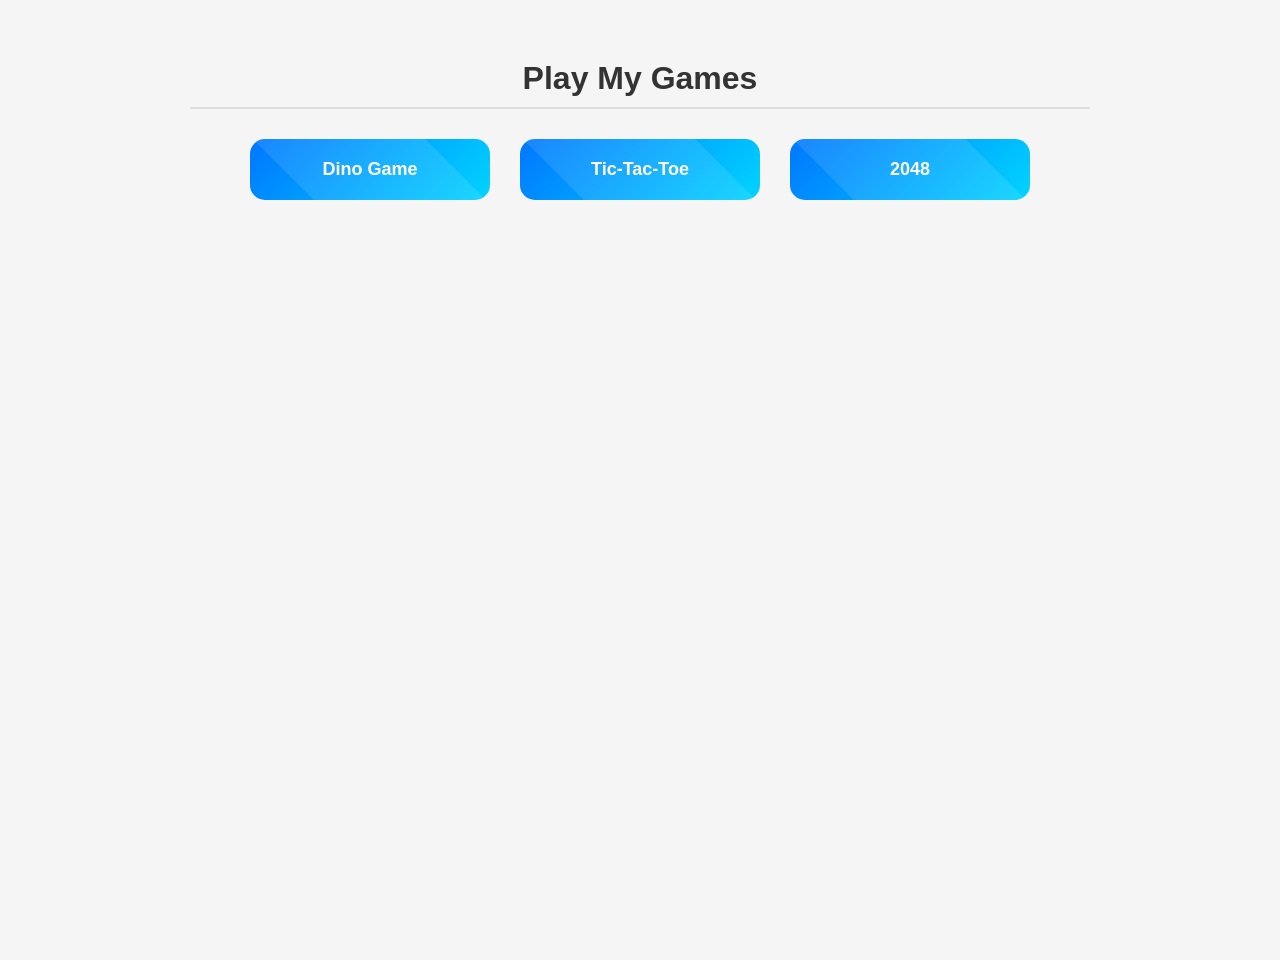
<file: index.html>
<!DOCTYPE html>
<html lang="en">
<head>
<meta charset="UTF-8">
<meta name="viewport" content="width=device-width, initial-scale=1.0">
<link rel="stylesheet" href="styles.css">
<link rel="shortcut icon" href="https://allanhu100.github.io/styles/games-favicon.png">
<title>Play Games</title>
</head>
<body>

<main class="content">
    <h1>Play My Games</h1>
    <div class="buttons-grid">
        <a href="https://allanhu100.github.io/games/dino" class="game-button">Dino Game</a>
        <a href="https://allanhu100.github.io/games/tic-tac-toe" class="game-button">Tic-Tac-Toe</a>
        <a href="https://allanhu100.github.io/games/2048" class="game-button">2048</a>
    </div>
</main>

    <script src="https://allanhu100.github.io/components/footer.js"></script>
    <script src="https://allanhu100.github.io/components/header.js"></script>
</body>
</html>
</file>
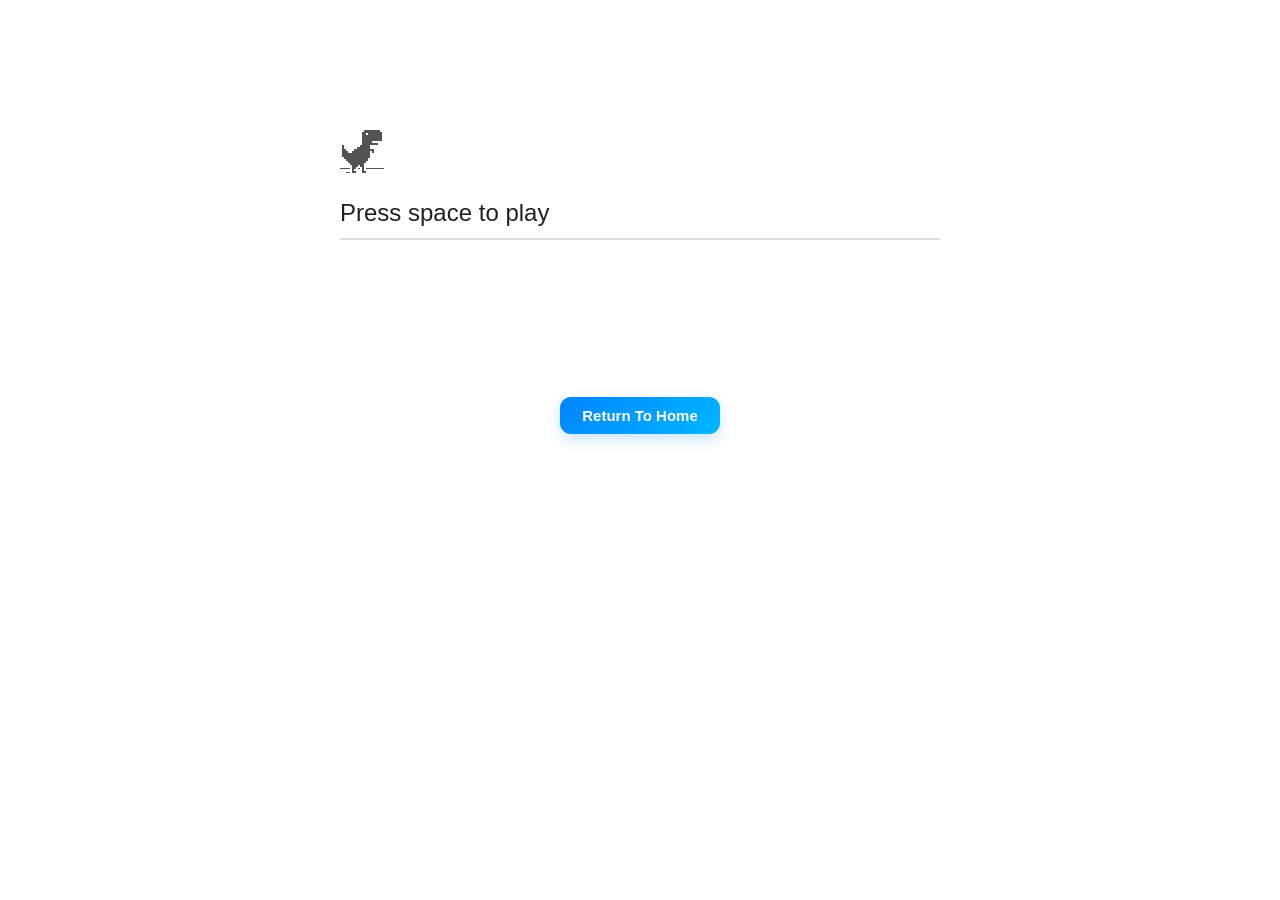
<file: dino/index.html>
<!doctype html>
<html dir="ltr" lang="en" class="offline">
  <head>
    <link rel="manifest" href="manifest.json">
    <link rel="shortcut icon" href="dinosaur.png">
    <link rel="stylesheet" href="../styles.css">
    <meta charset="utf-8">
    <meta name="color-scheme" content="light dark">
    <meta name="theme-color" content="#fff">
    <meta name="viewport" content="width=device-width,initial-scale=1,maximum-scale=1,user-scalable=no">
    <title>Dino Game 🦖</title>
    <style>a{color:var(--link-color)}body{--background-color:#fff;--error-code-color:var(--google-gray-700);--google-blue-100:#d2e3fc;--google-blue-300:#8ab4f8;--google-blue-600:#1a73e8;--google-blue-700:#1967d2;--google-gray-100:#f1f3f4;--google-gray-300:#dadce0;--google-gray-500:#9aa0a6;--google-gray-50:#f8f9fa;--google-gray-600:#80868b;--google-gray-700:#5f6368;--google-gray-800:#3c4043;--google-gray-900:#202124;--heading-color:var(--google-gray-900);--link-color:#585858;--popup-container-background-color:rgba(0,0,0,.65);--primary-button-fill-color-active:var(--google-blue-700);--primary-button-fill-color:var(--google-blue-600);--primary-button-text-color:#fff;--quiet-background-color:#f7f7f7;--secondary-button-border-color:var(--google-gray-500);--secondary-button-fill-color:#fff;--secondary-button-hover-border-color:var(--google-gray-600);--secondary-button-hover-fill-color:var(--google-gray-50);--secondary-button-text-color:var(--google-gray-700);--small-link-color:var(--google-gray-700);--text-color:var(--google-gray-700);background:var(--background-color);color:var(--text-color);word-wrap:break-word}.nav-wrapper .secondary-button{background:var(--secondary-button-fill-color);border:1px solid var(--secondary-button-border-color);color:var(--secondary-button-text-color);float:none;margin:0;padding:8px 16px}.hidden{display:none}html{-webkit-text-size-adjust:100%;font-size:125%}.icon{background-repeat:no-repeat;background-size:100%}@media (prefers-color-scheme:dark){body{--background-color:var(--google-gray-900);--error-code-color:var(--google-gray-500);--heading-color:var(--google-gray-500);--link-color:var(--google-blue-300);--primary-button-fill-color-active:#81a2d0;--primary-button-fill-color:var(--google-blue-300);--primary-button-text-color:var(--google-gray-900);--quiet-background-color:var(--background-color);--secondary-button-border-color:var(--google-gray-700);--secondary-button-fill-color:var(--google-gray-900);--secondary-button-hover-fill-color:#303339;--secondary-button-text-color:var(--google-blue-300);--small-link-color:var(--google-blue-300);--text-color:var(--google-gray-500)}}[dir=rtl] button{float:left}.bad-clock button,.captive-portal button,.https-only button,.insecure-form button,.lookalike-url button,.main-frame-blocked button,.neterror button,.pdf button,.safe-browsing-billing button,.ssl button{background:var(--primary-button-fill-color)}button:active{background:var(--primary-button-fill-color-active);outline:0}#debugging{display:inline;overflow:auto}.debugging-content{line-height:1em;margin-bottom:0;margin-top:1em}.debugging-content-fixed-width{display:block;font-family:monospace;font-size:1.2em;margin-top:.5em}.debugging-title{font-weight:700}#details{margin:0 0 50px}#details p:not(:first-of-type){margin-top:20px}.secondary-button:active{border-color:#fff;box-shadow:0 1px 2px 0 rgba(60,64,67,.3),0 2px 6px 2px rgba(60,64,67,.15)}.secondary-button:hover{background:var(--secondary-button-hover-fill-color);border-color:var(--secondary-button-hover-border-color);text-decoration:none}.error-code{color:var(--error-code-color);font-size:.8em;margin-top:12px;text-transform:uppercase}#error-debugging-info{font-size:.8em}h1{color:var(--heading-color);font-size:1.6em;font-weight:400;line-height:1.25em;margin-bottom:16px}h2{font-size:1.2em;font-weight:400}.icon{height:72px;margin:0 0 40px;width:72px}input[type=checkbox]{opacity:0}input[type=checkbox]:focus~.checkbox::after{outline:-webkit-focus-ring-color auto 5px}.interstitial-wrapper{box-sizing:border-box;font-size:1em;line-height:1.6em;margin:14vh auto 0;max-width:600px;width:100%}#main-message>p{display:inline}#extended-reporting-opt-in{font-size:.875em;margin-top:32px}#extended-reporting-opt-in label{display:grid;grid-template-columns:1.8em 1fr;position:relative}#enhanced-protection-message{border-radius:4px;font-size:1em;margin-top:32px;padding:10px 5px}#enhanced-protection-message label{display:grid;grid-template-columns:2.5em 1fr;position:relative}#enhanced-protection-message div{margin:.5em}#enhanced-protection-message .icon{height:1.5em;vertical-align:middle;width:1.5em}.nav-wrapper{margin-top:51px}.nav-wrapper::after{clear:both;content:'';display:table;width:100%}.small-link{color:var(--small-link-color);font-size:.875em}.checkboxes{flex:0 0 24px}.checkbox{--padding:.9em;background:0 0;display:block;height:1em;left:-1em;padding-inline-start:var(--padding);position:absolute;right:0;top:-.5em;width:1em}.checkbox::after{border:1px solid #fff;border-radius:2px;content:'';height:1em;left:var(--padding);position:absolute;top:var(--padding);width:1em}.checkbox::before{background:0 0;border:2px solid #fff;border-inline-end-width:0;border-top-width:0;content:'';height:.2em;left:calc(.3em + var(--padding));opacity:0;position:absolute;top:calc(.3em + var(--padding));transform:rotate(-45deg);width:.5em}input[type=checkbox]:checked~.checkbox::before{opacity:1}#recurrent-error-message{background:#ededed;border-radius:4px;margin-bottom:16px;margin-top:12px;padding:12px 16px}.showing-recurrent-error-message #extended-reporting-opt-in{margin-top:16px}.showing-recurrent-error-message #enhanced-protection-message{margin-top:16px}@media (max-width:700px){.interstitial-wrapper{padding:0 10%}#error-debugging-info{overflow:auto}}@media (max-width:420px){.small-link,[dir=rtl] button,button{float:none;font-size:.825em;font-weight:500;margin:0;width:100%}button{padding:16px 24px}#details{margin:20px 0 20px 0}#details p:not(:first-of-type){margin-top:10px}.secondary-button:not(.hidden){display:block;margin-top:20px;text-align:center;width:100%}.interstitial-wrapper{padding:0 5%}#extended-reporting-opt-in{margin-top:24px}#enhanced-protection-message{margin-top:24px}.nav-wrapper{margin-top:30px}}@media (max-width:420px){.nav-wrapper .secondary-button{border:0;margin:16px 0 0;margin-inline-end:0;padding-bottom:16px;padding-top:16px}}@media (min-width:240px) and (max-width:420px) and (min-height:401px),(min-width:421px) and (min-height:240px) and (max-height:560px){body .nav-wrapper{background:var(--background-color);bottom:0;box-shadow:0 -12px 24px var(--background-color);left:0;margin:0 auto;max-width:736px;padding-inline-end:24px;padding-inline-start:24px;position:fixed;right:0;width:100%;z-index:2}.interstitial-wrapper{max-width:736px}#details,#main-content{padding-bottom:40px}#details{padding-top:5.5vh}button.small-link{color:var(--google-blue-600)}}@media (max-width:420px) and (orientation:portrait),(max-height:560px){body{margin:0 auto}.nav-wrapper .secondary-button,[dir=rtl] button,button,button.small-link{font-family:Roboto-Regular,Helvetica;font-size:.933em;margin:6px 0;transform:translatez(0)}.nav-wrapper{box-sizing:border-box;padding-bottom:8px;width:100%}#details{box-sizing:border-box;height:auto;margin:0;opacity:1;transition:opacity 250ms cubic-bezier(.4,0,.2,1)}#details.hidden,#main-content.hidden{height:0;opacity:0;overflow:hidden;padding-bottom:0;transition:none}h1{font-size:1.5em;margin-bottom:8px}.icon{margin-bottom:5.69vh}.interstitial-wrapper{box-sizing:border-box;margin:7vh auto 12px;padding:0 24px;position:relative}.interstitial-wrapper p{font-size:.95em;line-height:1.61em;margin-top:8px}#main-content{margin:0;transition:opacity .1s cubic-bezier(.4,0,.2,1)}.small-link{border:0}.suggested-left>#control-buttons,.suggested-right>#control-buttons{float:none;margin:0}}@media (min-width:421px) and (min-height:500px) and (max-height:560px){.interstitial-wrapper{margin-top:10vh}}@media (min-height:400px) and (orientation:portrait){.interstitial-wrapper{margin-bottom:145px}}@media (min-height:299px){.nav-wrapper{padding-bottom:16px}}@media (max-height:560px) and (min-height:240px) and (orientation:landscape){.extended-reporting-has-checkbox #details{padding-bottom:80px}}@media (min-height:500px) and (max-height:650px) and (max-width:414px) and (orientation:portrait){.interstitial-wrapper{margin-top:7vh}}@media (min-height:650px) and (max-width:414px) and (orientation:portrait){.interstitial-wrapper{margin-top:10vh}}@media (max-height:400px) and (orientation:portrait),(max-height:239px) and (orientation:landscape),(max-width:419px) and (max-height:399px){.interstitial-wrapper{display:flex;flex-direction:column;margin-bottom:0}#details{flex:1 1 auto;order:0}#main-content{flex:1 1 auto;order:0}.nav-wrapper{flex:0 1 auto;margin-top:8px;order:1;padding-inline-end:0;padding-inline-start:0;position:relative;width:100%}.nav-wrapper .secondary-button,button{padding:16px 24px}button.small-link{color:var(--google-blue-600)}}@media (max-width:239px) and (orientation:portrait){.nav-wrapper{padding-inline-end:0;padding-inline-start:0}}html:not([subframe]) #sub-frame-error{display:none}h1{margin-top:0;word-wrap:break-word}h1 span{font-weight:500}a{text-decoration:none}.icon{-webkit-user-select:none;display:inline-block}.icon-generic{content:-webkit-image-set(url([data-uri]) 1x,url([data-uri]) 2x)}.icon-offline{content:-webkit-image-set(url([data-uri]) 1x,url([data-uri]) 2x);position:relative}.icon-disabled{content:-webkit-image-set(url([data-uri]) 1x,url([data-uri]) 2x);width:112px}.hidden{display:none}#suggestions-list a{color:var(--google-blue-600)}#suggestions-list p{margin-block-end:0}#suggestions-list ul{margin-top:0}.single-suggestion{list-style-type:none;padding-inline-start:0}#error-information-button{content:url([data-uri]);height:24px;vertical-align:-.15em;width:24px}.use-popup-container#error-information-popup-container #error-information-popup{align-items:center;background-color:var(--popup-container-background-color);display:flex;height:100%;left:0;position:fixed;top:0;width:100%;z-index:100}.use-popup-container#error-information-popup-container #error-information-popup-content>p{margin-bottom:11px;margin-inline-start:20px}.use-popup-container#error-information-popup-container #suggestions-list ul{margin-inline-start:15px}.use-popup-container#error-information-popup-container #error-information-popup-box{background-color:var(--background-color);left:5%;padding-bottom:15px;padding-top:15px;position:fixed;width:90%;z-index:101}.use-popup-container#error-information-popup-container div.error-code{margin-inline-start:20px}.use-popup-container#error-information-popup-container #suggestions-list p{margin-inline-start:20px}:not(.use-popup-container)#error-information-popup-container #error-information-popup-close{display:none}#error-information-popup-close{margin-bottom:0;margin-inline-end:35px;margin-top:15px;text-align:end}.link-button{color:#4285f4;display:inline-block;font-weight:700;text-transform:uppercase}#sub-frame-error-details{color:#8f8f8f;text-shadow:0 1px 0 rgba(255,255,255,.3)}[jscontent=failedUrl],[jscontent=hostName]{overflow-wrap:break-word}.secondary-button{background:#d9d9d9;color:#696969;margin-inline-end:16px}.snackbar{background:#323232;border-radius:2px;bottom:24px;box-sizing:border-box;color:#fff;font-size:.87em;left:24px;max-width:568px;min-width:288px;opacity:0;padding:16px 24px 12px;position:fixed;transform:translateY(90px);will-change:opacity,transform;z-index:999}.snackbar-show{-webkit-animation:show-snackbar 250ms cubic-bezier(0,0,.2,1) forwards,hide-snackbar 250ms cubic-bezier(.4,0,1,1) forwards 5s}@-webkit-keyframes show-snackbar{100%{opacity:1;transform:translateY(0)}}@-webkit-keyframes hide-snackbar{0%{opacity:1;transform:translateY(0)}100%{opacity:0;transform:translateY(90px)}}.suggestions{margin-top:18px}.suggestion-header{font-weight:700;margin-bottom:4px}.suggestion-body{color:#777}@media (max-width:640px),(max-height:640px){h1{margin:0 0 15px}.suggestions{margin-top:10px}.suggestion-header{margin-bottom:0}}#download-link,#download-link-clicked{margin-bottom:30px;margin-top:30px}#download-link-clicked{color:#bbb}#download-link-clicked::before,#download-link::before{content:url([data-uri]);display:inline-block;margin-inline-end:4px;vertical-align:-webkit-baseline-middle}#download-link-clicked::before{opacity:0;width:0}#offline-content-list-visibility-card{border:1px solid #fff;border-radius:8px;display:flex;font-size:.8em;justify-content:space-between;line-height:1}#offline-content-list.list-hidden #offline-content-list-visibility-card{border-color:#dadce0}#offline-content-list-visibility-card>div{padding:1em}#offline-content-list-title{color:var(--google-gray-700)}#offline-content-list-hide-text,#offline-content-list-show-text{color:#4285f4}#offline-content-list.list-hidden #offline-content-list-hide-text,#offline-content-list:not(.list-hidden) #offline-content-list-show-text{display:none}#offline-content-suggestions{max-height:27em;transition:max-height .2s ease-in,visibility 0s .2s,opacity .2s .2s linear}#offline-content-list.list-hidden #offline-content-suggestions{max-height:0;opacity:0;transition:opacity .2s linear,visibility 0s .2s,max-height .2s .2s ease-out;visibility:hidden}#offline-content-list{margin-inline-start:-5%;width:110%}@media (max-width:420px){#offline-content-list{margin-inline-start:-2.5%;width:105%}}@media (max-width:420px) and (orientation:portrait),(max-height:560px){#offline-content-list{margin-inline-start:-12px;width:calc(100% + 24px)}}.suggestion-with-image .offline-content-suggestion-thumbnail{flex-basis:8.2em;flex-shrink:0}.suggestion-with-image .offline-content-suggestion-thumbnail>img{height:100%;width:100%}.suggestion-with-image #offline-content-list:not(.is-rtl) .offline-content-suggestion-thumbnail>img{border-bottom-right-radius:7px;border-top-right-radius:7px}.suggestion-with-image #offline-content-list.is-rtl .offline-content-suggestion-thumbnail>img{border-bottom-left-radius:7px;border-top-left-radius:7px}.suggestion-with-icon .offline-content-suggestion-thumbnail{align-items:center;display:flex;justify-content:center;min-height:4.2em;min-width:4.2em}.suggestion-with-icon .offline-content-suggestion-thumbnail>div{align-items:center;background-color:#f1f3f4;border-radius:50%;display:flex;height:2.3em;justify-content:center;width:2.3em}.suggestion-with-icon .offline-content-suggestion-thumbnail>div>img{height:1.45em;width:1.45em}.offline-content-suggestion-favicon{height:1em;margin-inline-end:.4em;width:1.4em}.offline-content-suggestion-favicon>img{height:1.4em;width:1.4em}.no-favicon .offline-content-suggestion-favicon{display:none}.image-video{content:url([data-uri])}.image-music-note{content:url([data-uri])}.image-earth{content:url([data-uri])}.image-file{content:url([data-uri])}.offline-content-suggestion-texts{display:flex;flex-direction:column;justify-content:space-between;line-height:1.3;padding:.9em;width:100%}.offline-content-suggestion-title{-webkit-box-orient:vertical;-webkit-line-clamp:3;color:#202124;display:-webkit-box;font-size:1.1em;overflow:hidden;text-overflow:ellipsis}div.offline-content-suggestion{align-items:stretch;border:1px solid #dadce0;border-radius:8px;display:flex;justify-content:space-between;margin-bottom:.8em}.suggestion-with-image{flex-direction:row;height:8.2em;max-height:8.2em}.suggestion-with-icon{flex-direction:row-reverse;height:4.2em;max-height:4.2em}.suggestion-with-icon .offline-content-suggestion-title{-webkit-line-clamp:1;word-break:break-all}.suggestion-with-icon .offline-content-suggestion-texts{padding-inline-start:0}.offline-content-suggestion-attribution-freshness{color:#5f6368;display:flex;font-size:.8em;line-height:1.7em}.offline-content-suggestion-attribution{-webkit-box-orient:vertical;-webkit-line-clamp:1;display:-webkit-box;flex-shrink:1;margin-inline-end:.3em;overflow:hidden;overflow-wrap:break-word;text-overflow:ellipsis;word-break:break-all}.no-attribution .offline-content-suggestion-attribution{display:none}.offline-content-suggestion-freshness::before{content:'-';display:inline-block;flex-shrink:0;margin-inline-end:.1em;margin-inline-start:.1em}.no-attribution .offline-content-suggestion-freshness::before{display:none}.offline-content-suggestion-freshness{flex-shrink:0}.suggestion-with-image .offline-content-suggestion-pin-spacer{flex-grow:100;flex-shrink:1}.suggestion-with-image .offline-content-suggestion-pin{content:url([data-uri]);flex-shrink:0;height:1.4em;margin-inline-start:.4em;width:1.4em}#offline-content-list-action{text-align:center;transition:visibility 0s .2s,opacity .2s .2s linear}#offline-content-list.list-hidden #offline-content-list-action{opacity:0;transition:opacity .2s linear,visibility 0s .2s;visibility:hidden}#cancel-save-page-button{background-image:url([data-uri]);background-position:right 27px center;background-repeat:no-repeat;border:1px solid var(--google-gray-300);border-radius:5px;color:var(--google-gray-700);margin-bottom:26px;padding-bottom:16px;padding-inline-end:88px;padding-inline-start:16px;padding-top:16px;text-align:start}html[dir=rtl] #cancel-save-page-button{background-position:left 27px center}#save-page-for-later-button{display:flex;justify-content:start}#save-page-for-later-button a::before{content:url([data-uri]);display:inline-block;margin-inline-end:4px;vertical-align:-webkit-baseline-middle}.hidden#save-page-for-later-button{display:none}html[subframe] body{overflow:hidden}#sub-frame-error{-webkit-align-items:center;-webkit-flex-flow:column;-webkit-justify-content:center;background-color:#ddd;display:-webkit-flex;height:100%;left:0;position:absolute;text-align:center;top:0;transition:background-color .2s ease-in-out;width:100%}#sub-frame-error:hover{background-color:#eee}#sub-frame-error .icon-generic{margin:0 0 16px}#sub-frame-error-details{margin:0 10px;text-align:center;visibility:hidden}#sub-frame-error:hover #sub-frame-error-details{visibility:visible}@media (max-width:200px),(max-height:95px){#sub-frame-error-details{display:none}}@media (max-height:100px){#sub-frame-error .icon-generic{height:auto;margin:0;padding-top:0;width:25px}}#details-button{box-shadow:none;min-width:0}.suggested-left>#control-buttons,.suggested-right>#details-button{float:left}.suggested-left>#details-button,.suggested-right>#control-buttons{float:right}.suggested-left .secondary-button{margin-inline-end:0;margin-inline-start:16px}#details-button.singular{float:none}#download-button{padding-bottom:4px;padding-top:4px;position:relative}#download-button::before{background:-webkit-image-set(url([data-uri]) 1x,url([data-uri]) 2x) no-repeat;content:'';display:inline-block;height:24px;margin-inline-end:4px;margin-inline-start:-4px;vertical-align:middle;width:24px}#download-button:disabled{background:#b4cef9;color:#fff}#buttons::after{clear:both;content:'';display:block;width:100%}html[dir=rtl] .runner-container,html[dir=rtl].offline .icon-offline{transform:scaleX(-1)}.offline{transition:filter 1.5s cubic-bezier(.65,.05,.36,1),background-color 1.5s cubic-bezier(.65,.05,.36,1);will-change:filter,background-color}.offline body{transition:background-color 1.5s cubic-bezier(.65,.05,.36,1)}.offline #main-message>p{display:none}.offline.inverted{background-color:#fff;filter:invert(1)}.offline.inverted body{background-color:#fff}.offline .interstitial-wrapper{color:var(--text-color);font-size:1em;line-height:1.55;margin:0 auto;max-width:600px;padding-top:100px;position:relative;width:100%}.offline .runner-container{direction:ltr;height:150px;max-width:600px;overflow:hidden;position:absolute;top:35px;width:44px}.offline .runner-container:focus{outline:0}.offline .runner-container:focus-visible{outline:3px solid var(--google-blue-300)}.offline .runner-canvas{height:150px;max-width:600px;opacity:1;overflow:hidden;position:absolute;top:0;z-index:10}.offline .controller{height:100vh;left:0;position:absolute;top:0;width:100vw;z-index:9}#offline-resources{display:none}#offline-instruction{image-rendering:pixelated;left:0;margin:auto;position:absolute;right:0;top:60px;width:fit-content}.offline-runner-live-region{bottom:0;clip-path:polygon(0 0,0 0,0 0);color:var(--background-color);display:block;font-size:xx-small;overflow:hidden;position:absolute;text-align:center;transition:color 1.5s cubic-bezier(.65,.05,.36,1);user-select:none}.slow-speed-option{align-items:center;background:var(--google-gray-50);border-radius:24px/50%;bottom:0;color:var(--error-code-color);display:inline-flex;font-size:1em;left:0;line-height:1.1em;margin:5px auto;padding:2px 12px 3px 20px;position:absolute;right:0;width:max-content;z-index:999}.slow-speed-option.hidden{display:none}.slow-speed-option [type=checkbox]{opacity:0;pointer-events:none;position:absolute}.slow-speed-option .slow-speed-toggle{cursor:pointer;margin-inline-start:8px;padding:8px 4px;position:relative}.slow-speed-option [type=checkbox]:disabled~.slow-speed-toggle{cursor:default}.slow-speed-option-label [type=checkbox]{opacity:0;pointer-events:none;position:absolute}.slow-speed-option .slow-speed-toggle::after,.slow-speed-option .slow-speed-toggle::before{content:'';display:block;margin:0 3px;transition:all .1s cubic-bezier(.4,0,1,1)}.slow-speed-option .slow-speed-toggle::before{background:#bdc1c6;border-radius:.65em;height:.9em;width:2em}.slow-speed-option .slow-speed-toggle::after{background:#fff;border-radius:50%;box-shadow:0 1px 3px 0 rgb(0 0 0 / 40%);height:1.2em;position:absolute;top:51%;transform:translate(-20%,-50%);width:1.1em}.slow-speed-option [type=checkbox]:focus+.slow-speed-toggle{box-shadow:0 0 8px #5e9ed6;outline:1px solid #5d9dd5}.slow-speed-option [type=checkbox]:checked+.slow-speed-toggle::before{background:var(--google-blue-600);opacity:.5}.slow-speed-option [type=checkbox]:checked+.slow-speed-toggle::after{background:var(--google-blue-600);transform:translate(calc(2em - 90%),-50%)}.slow-speed-option [type=checkbox]:checked:disabled+.slow-speed-toggle::before{background:#bdc1c6}.slow-speed-option [type=checkbox]:checked:disabled+.slow-speed-toggle::after{background:var(--google-gray-50)}@media (max-width:420px){#download-button{padding-bottom:12px;padding-top:12px}.suggested-left>#control-buttons,.suggested-right>#control-buttons{float:none}.snackbar{border-radius:0;bottom:0;left:0;width:100%}}@media (max-height:350px){h1{margin:0 0 15px}.icon-offline{margin:0 0 10px}.interstitial-wrapper{margin-top:5%}.nav-wrapper{margin-top:30px}}@media (min-width:420px) and (max-width:736px) and (min-height:240px) and (max-height:420px) and (orientation:landscape){.interstitial-wrapper{margin-bottom:100px}}@media (max-width:360px) and (max-height:480px){.offline .interstitial-wrapper{padding-top:60px}.offline .runner-container{top:8px}}@media (min-height:240px) and (orientation:landscape){.offline .interstitial-wrapper{margin-bottom:90px}.icon-offline{margin-bottom:20px}}@media (max-height:320px) and (orientation:landscape){.icon-offline{margin-bottom:0}.offline .runner-container{top:10px}}@media (max-width:240px){button{padding-inline-end:12px;padding-inline-start:12px}.interstitial-wrapper{overflow:inherit;padding:0 8px}}@media (max-width:120px){button{width:auto}}.arcade-mode,.arcade-mode .runner-canvas,.arcade-mode .runner-container{image-rendering:pixelated;max-width:100%;overflow:hidden}.arcade-mode #buttons,.arcade-mode #main-content{opacity:0;overflow:hidden}.arcade-mode .interstitial-wrapper{height:100vh;max-width:100%;overflow:hidden}.arcade-mode .runner-container{left:0;margin:auto;right:0;transform-origin:top center;transition:transform 250ms cubic-bezier(.4,0,1,1) .4s;z-index:2}@media (prefers-color-scheme:dark){.icon{filter:invert(1)}.offline .runner-canvas{filter:invert(1)}.offline.inverted{background-color:var(--background-color);filter:invert(0)}.offline.inverted body{background-color:#fff}.offline.inverted .offline-runner-live-region{color:#fff}#suggestions-list a{color:var(--link-color)}#error-information-button{filter:invert(.6)}.slow-speed-option{background:var(--google-gray-800);color:var(--google-gray-100)}.slow-speed-option .slow-speed-toggle::before,.slow-speed-option [type=checkbox]:checked:disabled+.slow-speed-toggle::before{background:#bdc1c6}.slow-speed-option [type=checkbox]:checked+.slow-speed-toggle::after,.slow-speed-option [type=checkbox]:checked+.slow-speed-toggle::before{background:var(--google-blue-300)}}
    </style>    
    <script>var errorPageController;const HIDDEN_CLASS="hidden";function decodeUTF16Base64ToString(t){const e=atob(t);let n="";for(let t=0;t<e.length;t+=2)n+=String.fromCharCode(256*e.charCodeAt(t)+e.charCodeAt(t+1));return n}function toggleHelpBox(){const t=document.getElementById("details");t.classList.toggle(HIDDEN_CLASS);const e=document.getElementById("details-button");if(t.classList.contains(HIDDEN_CLASS)?e.innerText=e.detailsText:e.innerText=e.hideDetailsText,mobileNav){document.getElementById("main-content").classList.toggle(HIDDEN_CLASS);const t=document.querySelector(".runner-container");t&&t.classList.toggle(HIDDEN_CLASS)}}function diagnoseErrors(){window.errorPageController&&errorPageController.diagnoseErrorsButtonClick()}let isSubFrame=!1;function updateForDnsProbe(t){const e=new JsEvalContext(t);jstProcess(e,document.getElementById("t")),onDocumentLoadOrUpdate()}function updateIconClass(t){const e=isSubFrame?"#sub-frame-error":"#main-frame-error",n=document.querySelector(e+" .icon");n.classList.contains(t)||(n.className="icon "+t)}function reloadButtonClick(t){window.errorPageController?errorPageController.reloadButtonClick():window.location=t}function downloadButtonClick(){if(window.errorPageController){errorPageController.downloadButtonClick();const t=document.getElementById("download-button");t.disabled=!0,t.textContent=t.disabledText,document.getElementById("download-link-wrapper").classList.add(HIDDEN_CLASS),document.getElementById("download-link-clicked-wrapper").classList.remove(HIDDEN_CLASS)}}function detailsButtonClick(){window.errorPageController&&errorPageController.detailsButtonClick()}(window.top.location!==window.location||window.portalHost)&&(document.documentElement.setAttribute("subframe",""),isSubFrame=!0);let AvailableOfflineContent,primaryControlOnLeft=!0;function setAutoFetchState(t,e){document.getElementById("cancel-save-page-button").classList.toggle(HIDDEN_CLASS,!t),document.getElementById("save-page-for-later-button").classList.toggle(HIDDEN_CLASS,t||!e)}function savePageLaterClick(){errorPageController.savePageForLater()}function cancelSavePageClick(){errorPageController.cancelSavePage(),setAutoFetchState(!1,!0)}function toggleErrorInformationPopup(){document.getElementById("error-information-popup-container").classList.toggle(HIDDEN_CLASS)}function launchOfflineItem(t,e){errorPageController.launchOfflineItem(t,e)}function launchDownloadsPage(){errorPageController.launchDownloadsPage()}function getIconForSuggestedItem(t){switch(t.content_type){case 1:return"image-video";case 2:return"image-music-note";case 0:case 3:return"image-earth"}return"image-file"}function getSuggestedContentDiv(t,e){let n="";const o=[];if(t.thumbnail_data_uri)o.push("suggestion-with-image"),n=`<img src="${t.thumbnail_data_uri}">`;else{o.push("suggestion-with-icon"),n=`<div><img class="${getIconForSuggestedItem(t)}"></div>`}let i="";return t.favicon_data_uri?i=`<img src="${t.favicon_data_uri}">`:o.push("no-favicon"),t.attribution_base64||o.push("no-attribution"),`<div class="offline-content-suggestion ${o.join(" ")}"onclick="launchOfflineItem('${t.ID}', '${t.name_space}')"><div class="offline-content-suggestion-texts"><div id="offline-content-suggestion-title-${e}"class="offline-content-suggestion-title"></div><div class="offline-content-suggestion-attribution-freshness"><div id="offline-content-suggestion-favicon-${e}"class="offline-content-suggestion-favicon">${i}</div><div id="offline-content-suggestion-attribution-${e}"class="offline-content-suggestion-attribution"></div><div class="offline-content-suggestion-freshness">${t.date_modified}</div><div class="offline-content-suggestion-pin-spacer"></div><div class="offline-content-suggestion-pin"></div></div></div><div class="offline-content-suggestion-thumbnail">${n}</div></div>`}function offlineContentAvailable(t,e){if(!e||!loadTimeData.valueExists("offlineContentList"))return;const n=[];for(let t=0;t<e.length;t++)n.push(getSuggestedContentDiv(e[t],t));document.getElementById("offline-content-suggestions").innerHTML=n.join("\n");for(let t=0;t<e.length;t++)document.getElementById(`offline-content-suggestion-title-${t}`).textContent=decodeUTF16Base64ToString(e[t].title_base64),document.getElementById(`offline-content-suggestion-attribution-${t}`).textContent=decodeUTF16Base64ToString(e[t].attribution_base64);const o=document.getElementById("offline-content-list");"rtl"===document.dir&&o.classList.add("is-rtl"),o.hidden=!1,t&&toggleOfflineContentListVisibility(!1)}function toggleOfflineContentListVisibility(t){if(!loadTimeData.valueExists("offlineContentList"))return;const e=!document.getElementById("offline-content-list").classList.toggle("list-hidden");t&&window.errorPageController&&errorPageController.listVisibilityChanged(e)}function onDocumentLoadOrUpdate(){const t=loadTimeData.valueExists("downloadButton")&&loadTimeData.getValue("downloadButton").msg,e=document.getElementById("details-button"),n=loadTimeData.valueExists("suggestedOfflineContentPresentation");n&&(document.querySelector(".nav-wrapper").classList.add(HIDDEN_CLASS),e.classList.add(HIDDEN_CLASS),document.getElementById("download-link").hidden=!t,document.getElementById("download-links-wrapper").classList.remove(HIDDEN_CLASS),document.getElementById("error-information-popup-container").classList.add("use-popup-container",HIDDEN_CLASS),document.getElementById("error-information-button").classList.remove(HIDDEN_CLASS));loadTimeData.valueExists("attemptAutoFetch")&&loadTimeData.getValue("attemptAutoFetch");const o=loadTimeData.valueExists("reloadButton")&&loadTimeData.getValue("reloadButton").msg,i=document.getElementById("reload-button"),a=document.getElementById("download-button");"none"===i.style.display&&"none"===a.style.display&&e.classList.add("singular"),document.getElementById("control-buttons").hidden=n||!(o||t);const s=loadTimeData.valueExists("iconClass")&&loadTimeData.getValue("iconClass");updateIconClass(s),isSubFrame||"icon-offline"!==s||(document.documentElement.classList.add("offline"),new Runner(".interstitial-wrapper"))}function onDocumentLoad(){const t=document.getElementById("buttons");primaryControlOnLeft?t.classList.add("suggested-left"):t.classList.add("suggested-right"),onDocumentLoadOrUpdate()}document.addEventListener("DOMContentLoaded",onDocumentLoad);</script><script>let mobileNav=!1;function onResize(){const e=document.querySelector("#details"),t=document.querySelector("#main-content"),i=e.classList.contains(HIDDEN_CLASS),n=document.querySelector(".runner-container");mobileNav!==window.matchMedia("(min-width: 240px) and (max-width: 420px) and (min-height: 401px), (max-height: 560px) and (min-height: 240px) and (min-width: 421px)").matches&&((mobileNav=!mobileNav)?(t.classList.toggle(HIDDEN_CLASS,!i),e.classList.toggle(HIDDEN_CLASS,i),n&&n.classList.toggle(HIDDEN_CLASS,!i)):i||(t.classList.remove(HIDDEN_CLASS),e.classList.remove(HIDDEN_CLASS),n&&n.classList.remove(HIDDEN_CLASS)))}function setupMobileNav(){window.addEventListener("resize",onResize),onResize()}document.addEventListener("DOMContentLoaded",setupMobileNav);</script><script>function Runner(t,e){if(Runner.instance_)return Runner.instance_;Runner.instance_=this,this.outerContainerEl=document.querySelector(t),this.containerEl=null,this.snackbarEl=null,this.touchController=null,this.config=e||Object.assign(Runner.config,Runner.normalConfig),this.dimensions=Runner.defaultDimensions,this.gameType=null,Runner.spriteDefinition=Runner.spriteDefinitionByType.original,this.altGameImageSprite=null,this.altGameModeActive=!1,this.altGameModeFlashTimer=null,this.fadeInTimer=0,this.canvas=null,this.canvasCtx=null,this.tRex=null,this.distanceMeter=null,this.distanceRan=0,this.highestScore=0,this.syncHighestScore=!1,this.time=0,this.runningTime=0,this.msPerFrame=1e3/FPS,this.currentSpeed=this.config.SPEED,Runner.slowDown=!1,this.obstacles=[],this.activated=!1,this.playing=!1,this.crashed=!1,this.paused=!1,this.inverted=!1,this.invertTimer=0,this.resizeTimerId_=null,this.playCount=0,this.audioBuffer=null,this.soundFx={},this.generatedSoundFx=null,this.audioContext=null,this.images={},this.imagesLoaded=0,this.pollingGamepads=!1,this.gamepadIndex=void 0,this.previousGamepad=null,this.isDisabled()?this.setupDisabledRunner():(Runner.isAltGameModeEnabled()&&(this.initAltGameType(),Runner.gameType=this.gameType),this.loadImages(),window.initializeEasterEggHighScore=this.initializeHighScore.bind(this))}const DEFAULT_WIDTH=600,FPS=60,IS_HIDPI=window.devicePixelRatio>1,IS_IOS=/CriOS/.test(window.navigator.userAgent),IS_MOBILE=/Android/.test(window.navigator.userAgent)||IS_IOS,IS_RTL="rtl"==document.querySelector("html").dir,ARCADE_MODE_URL="chrome://dino/",RESOURCE_POSTFIX="offline-resources-",A11Y_STRINGS={ariaLabel:"dinoGameA11yAriaLabel",description:"dinoGameA11yDescription",gameOver:"dinoGameA11yGameOver",highScore:"dinoGameA11yHighScore",jump:"dinoGameA11yJump",started:"dinoGameA11yStartGame",speedLabel:"dinoGameA11ySpeedToggle"};function GeneratedSoundFx(){this.audioCues=!1,this.context=null,this.panner=null}function speakPhrase(t){if("speechSynthesis"in window){const e=new SpeechSynthesisUtterance(t);window.speechSynthesis.getVoices();e.text=t,speechSynthesis.speak(e)}}function announcePhrase(t){Runner.a11yStatusEl&&(Runner.a11yStatusEl.textContent="",Runner.a11yStatusEl.textContent=t)}function getA11yString(t){return loadTimeData&&loadTimeData.valueExists(t)?loadTimeData.getString(t):""}function getRandomNum(t,e){return Math.floor(Math.random()*(e-t+1))+t}function vibrate(t){IS_MOBILE&&window.navigator.vibrate&&window.navigator.vibrate(t)}function createCanvas(t,e,i,s){const n=document.createElement("canvas");return n.className=s?Runner.classes.CANVAS+" "+s:Runner.classes.CANVAS,n.width=e,n.height=i,t.appendChild(n),n}function decodeBase64ToArrayBuffer(t){const e=t.length/4*3,i=atob(t),s=new ArrayBuffer(e),n=new Uint8Array(s);for(let t=0;t<e;t++)n[t]=i.charCodeAt(t);return n.buffer}function getTimeStamp(){return IS_IOS?(new Date).getTime():performance.now()}function GameOverPanel(t,e,i,s,n,a){this.canvas=t,this.canvasCtx=t.getContext("2d"),this.canvasDimensions=s,this.textImgPos=e,this.restartImgPos=i,this.altGameEndImgPos=n,this.altGameModeActive=a,this.frameTimeStamp=0,this.animTimer=0,this.currentFrame=0,this.gameOverRafId=null,this.flashTimer=0,this.flashCounter=0,this.originalText=!0}function checkForCollision(t,e,i){Runner.defaultDimensions.WIDTH,t.xPos;const s=new CollisionBox(e.xPos+1,e.yPos+1,e.config.WIDTH-2,e.config.HEIGHT-2),n=new CollisionBox(t.xPos+1,t.yPos+1,t.typeConfig.width*t.size-2,t.typeConfig.height-2);if(i&&drawCollisionBoxes(i,s,n),boxCompare(s,n)){const a=t.collisionBoxes;let o=[];o=Runner.isAltGameModeEnabled()?Runner.spriteDefinition.TREX.COLLISION_BOXES:e.ducking?Trex.collisionBoxes.DUCKING:Trex.collisionBoxes.RUNNING;for(let t=0;t<o.length;t++)for(let e=0;e<a.length;e++){const h=createAdjustedCollisionBox(o[t],s),r=createAdjustedCollisionBox(a[e],n),c=boxCompare(h,r);if(i&&drawCollisionBoxes(i,h,r),c)return[h,r]}}}function createAdjustedCollisionBox(t,e){return new CollisionBox(t.x+e.x,t.y+e.y,t.width,t.height)}function drawCollisionBoxes(t,e,i){t.save(),t.strokeStyle="#f00",t.strokeRect(e.x,e.y,e.width,e.height),t.strokeStyle="#0f0",t.strokeRect(i.x,i.y,i.width,i.height),t.restore()}function boxCompare(t,e){let i=!1;t.x,t.y;const s=e.x;e.y;return t.x<s+e.width&&t.x+t.width>s&&t.y<e.y+e.height&&t.height+t.y>e.y&&(i=!0),i}function CollisionBox(t,e,i,s){this.x=t,this.y=e,this.width=i,this.height=s}function Obstacle(t,e,i,s,n,a,o,h){this.canvasCtx=t,this.spritePos=i,this.typeConfig=e,this.gapCoefficient=Runner.slowDown?2*n:n,this.size=getRandomNum(1,Obstacle.MAX_OBSTACLE_LENGTH),this.dimensions=s,this.remove=!1,this.xPos=s.WIDTH+(o||0),this.yPos=0,this.width=0,this.collisionBoxes=[],this.gap=0,this.speedOffset=0,this.altGameModeActive=h,this.imageSprite="COLLECTABLE"==this.typeConfig.type?Runner.altCommonImageSprite:this.altGameModeActive?Runner.altGameImageSprite:Runner.imageSprite,this.currentFrame=0,this.timer=0,this.init(a)}function Trex(t,e){this.canvas=t,this.canvasCtx=t.getContext("2d"),this.spritePos=e,this.xPos=0,this.yPos=0,this.xInitialPos=0,this.groundYPos=0,this.currentFrame=0,this.currentAnimFrames=[],this.blinkDelay=0,this.blinkCount=0,this.animStartTime=0,this.timer=0,this.msPerFrame=1e3/FPS,this.config=Object.assign(Trex.config,Trex.normalJumpConfig),this.status=Trex.status.WAITING,this.jumping=!1,this.ducking=!1,this.jumpVelocity=0,this.reachedMinHeight=!1,this.speedDrop=!1,this.jumpCount=0,this.jumpspotX=0,this.altGameModeEnabled=!1,this.flashing=!1,this.init()}function DistanceMeter(t,e,i){this.canvas=t,this.canvasCtx=t.getContext("2d"),this.image=Runner.imageSprite,this.spritePos=e,this.x=0,this.y=5,this.currentDistance=0,this.maxScore=0,this.highScore="0",this.container=null,this.digits=[],this.achievement=!1,this.defaultString="",this.flashTimer=0,this.flashIterations=0,this.invertTrigger=!1,this.flashingRafId=null,this.highScoreBounds={},this.highScoreFlashing=!1,this.config=DistanceMeter.config,this.maxScoreUnits=this.config.MAX_DISTANCE_UNITS,this.canvasWidth=i,this.init(i)}function Cloud(t,e,i){this.canvas=t,this.canvasCtx=this.canvas.getContext("2d"),this.spritePos=e,this.containerWidth=i,this.xPos=i,this.yPos=0,this.remove=!1,this.gap=getRandomNum(Cloud.config.MIN_CLOUD_GAP,Cloud.config.MAX_CLOUD_GAP),this.init()}function BackgroundEl(t,e,i,s){this.canvas=t,this.canvasCtx=this.canvas.getContext("2d"),this.spritePos=e,this.containerWidth=i,this.xPos=i,this.yPos=0,this.remove=!1,this.type=s,this.gap=getRandomNum(BackgroundEl.config.MIN_GAP,BackgroundEl.config.MAX_GAP),this.animTimer=0,this.switchFrames=!1,this.spriteConfig={},this.init()}function NightMode(t,e,i){this.spritePos=e,this.canvas=t,this.canvasCtx=t.getContext("2d"),this.xPos=i-50,this.yPos=30,this.currentPhase=0,this.opacity=0,this.containerWidth=i,this.stars=[],this.drawStars=!1,this.placeStars()}function HorizonLine(t,e){let i=e.SOURCE_X,s=e.SOURCE_Y;IS_HIDPI&&(i*=2,s*=2),this.spritePos={x:i,y:s},this.canvas=t,this.canvasCtx=t.getContext("2d"),this.sourceDimensions={},this.dimensions=e,this.sourceXPos=[this.spritePos.x,this.spritePos.x+this.dimensions.WIDTH],this.xPos=[],this.yPos=0,this.bumpThreshold=.5,this.setSourceDimensions(e),this.draw()}function Horizon(t,e,i,s){this.canvas=t,this.canvasCtx=this.canvas.getContext("2d"),this.config=Horizon.config,this.dimensions=i,this.gapCoefficient=s,this.obstacles=[],this.obstacleHistory=[],this.horizonOffsets=[0,0],this.cloudFrequency=this.config.CLOUD_FREQUENCY,this.spritePos=e,this.nightMode=null,this.altGameModeActive=!1,this.clouds=[],this.cloudSpeed=this.config.BG_CLOUD_SPEED,this.backgroundEls=[],this.lastEl=null,this.backgroundSpeed=this.config.BG_CLOUD_SPEED,this.horizonLine=null,this.horizonLines=[],this.init()}Runner.config={AUDIOCUE_PROXIMITY_THRESHOLD:190,AUDIOCUE_PROXIMITY_THRESHOLD_MOBILE_A11Y:250,BG_CLOUD_SPEED:.2,BOTTOM_PAD:10,CANVAS_IN_VIEW_OFFSET:-10,CLEAR_TIME:3e3,CLOUD_FREQUENCY:.5,FADE_DURATION:1,FLASH_DURATION:1e3,GAMEOVER_CLEAR_TIME:1200,INITIAL_JUMP_VELOCITY:12,INVERT_FADE_DURATION:12e3,MAX_BLINK_COUNT:3,MAX_CLOUDS:6,MAX_OBSTACLE_LENGTH:3,MAX_OBSTACLE_DUPLICATION:2,RESOURCE_TEMPLATE_ID:"audio-resources",SPEED:6,SPEED_DROP_COEFFICIENT:3,ARCADE_MODE_INITIAL_TOP_POSITION:35,ARCADE_MODE_TOP_POSITION_PERCENT:.1},Runner.normalConfig={ACCELERATION:.001,AUDIOCUE_PROXIMITY_THRESHOLD:190,AUDIOCUE_PROXIMITY_THRESHOLD_MOBILE_A11Y:250,GAP_COEFFICIENT:.6,INVERT_DISTANCE:700,MAX_SPEED:13,MOBILE_SPEED_COEFFICIENT:1.2,SPEED:6},Runner.slowConfig={ACCELERATION:5e-4,AUDIOCUE_PROXIMITY_THRESHOLD:170,AUDIOCUE_PROXIMITY_THRESHOLD_MOBILE_A11Y:220,GAP_COEFFICIENT:.3,INVERT_DISTANCE:350,MAX_SPEED:9,MOBILE_SPEED_COEFFICIENT:1.5,SPEED:4.2},Runner.defaultDimensions={WIDTH:600,HEIGHT:150},Runner.classes={ARCADE_MODE:"arcade-mode",CANVAS:"runner-canvas",CONTAINER:"runner-container",CRASHED:"crashed",ICON:"icon-offline",INVERTED:"inverted",SNACKBAR:"snackbar",SNACKBAR_SHOW:"snackbar-show",TOUCH_CONTROLLER:"controller"},Runner.sounds={BUTTON_PRESS:"offline-sound-press",HIT:"offline-sound-hit",SCORE:"offline-sound-reached"},Runner.keycodes={JUMP:{38:1,32:1},DUCK:{40:1},RESTART:{13:1}},Runner.events={ANIM_END:"webkitAnimationEnd",CLICK:"click",KEYDOWN:"keydown",KEYUP:"keyup",POINTERDOWN:"pointerdown",POINTERUP:"pointerup",RESIZE:"resize",TOUCHEND:"touchend",TOUCHSTART:"touchstart",VISIBILITY:"visibilitychange",BLUR:"blur",FOCUS:"focus",LOAD:"load",GAMEPADCONNECTED:"gamepadconnected"},Runner.prototype={initAltGameType(){GAME_TYPE.length>0&&(this.gameType=loadTimeData&&loadTimeData.valueExists("altGameType")?GAME_TYPE[parseInt(loadTimeData.getValue("altGameType"),10)-1]:"")},isDisabled:()=>loadTimeData&&loadTimeData.valueExists("disabledEasterEgg"),setupDisabledRunner(){this.containerEl=document.createElement("div"),this.containerEl.className=Runner.classes.SNACKBAR,this.containerEl.textContent=loadTimeData.getValue("disabledEasterEgg"),this.outerContainerEl.appendChild(this.containerEl),document.addEventListener(Runner.events.KEYDOWN,function(t){Runner.keycodes.JUMP[t.keyCode]&&(this.containerEl.classList.add(Runner.classes.SNACKBAR_SHOW),document.querySelector(".icon").classList.add("icon-disabled"))}.bind(this))},updateConfigSetting(t,e){if(t in this.config&&void 0!==e)switch(this.config[t]=e,t){case"GRAVITY":case"MIN_JUMP_HEIGHT":case"SPEED_DROP_COEFFICIENT":this.tRex.config[t]=e;break;case"INITIAL_JUMP_VELOCITY":this.tRex.setJumpVelocity(e);break;case"SPEED":this.setSpeed(e)}},createImageElement(t){const e=loadTimeData&&loadTimeData.valueExists(t)?loadTimeData.getString(t):null;if(e){const i=document.createElement("img");return i.id=t,i.src=e,document.getElementById("offline-resources").appendChild(i),i}return null},loadImages(){let t="1x";this.spriteDef=Runner.spriteDefinition.LDPI,IS_HIDPI&&(t="2x",this.spriteDef=Runner.spriteDefinition.HDPI),Runner.imageSprite=document.getElementById(RESOURCE_POSTFIX+t),this.gameType&&(Runner.altGameImageSprite=this.createImageElement("altGameSpecificImage"+t),Runner.altCommonImageSprite=this.createImageElement("altGameCommonImage"+t)),Runner.origImageSprite=Runner.imageSprite,Runner.altGameImageSprite&&Runner.altCommonImageSprite||(Runner.isAltGameModeEnabled=(()=>!1),this.altGameModeActive=!1),Runner.imageSprite.complete?this.init():Runner.imageSprite.addEventListener(Runner.events.LOAD,this.init.bind(this))},loadSounds(){if(!IS_IOS){this.audioContext=new AudioContext;const t=document.getElementById(this.config.RESOURCE_TEMPLATE_ID).content;for(const e in Runner.sounds){let i=t.getElementById(Runner.sounds[e]).src;const s=decodeBase64ToArrayBuffer(i=i.substr(i.indexOf(",")+1));this.audioContext.decodeAudioData(s,function(t,e){this.soundFx[t]=e}.bind(this,e))}}},setSpeed(t){const e=t||this.currentSpeed;if(this.dimensions.WIDTH<600){const t=Runner.slowDown?e:e*this.dimensions.WIDTH/600*this.config.MOBILE_SPEED_COEFFICIENT;this.currentSpeed=t>e?e:t}else t&&(this.currentSpeed=t)},init(){document.querySelector("."+Runner.classes.ICON).style.visibility="hidden",this.adjustDimensions(),this.setSpeed();const t=getA11yString(A11Y_STRINGS.ariaLabel);this.containerEl=document.createElement("div"),this.containerEl.setAttribute("role",IS_MOBILE?"button":"application"),this.containerEl.setAttribute("tabindex","0"),this.containerEl.setAttribute("title",t),this.containerEl.className=Runner.classes.CONTAINER,this.canvas=createCanvas(this.containerEl,this.dimensions.WIDTH,this.dimensions.HEIGHT),this.a11yStatusEl=document.createElement("span"),this.a11yStatusEl.className="offline-runner-live-region",this.a11yStatusEl.setAttribute("aria-live","assertive"),this.a11yStatusEl.textContent="",Runner.a11yStatusEl=this.a11yStatusEl,this.slowSpeedCheckboxLabel=document.createElement("label"),this.slowSpeedCheckboxLabel.className="slow-speed-option hidden",this.slowSpeedCheckboxLabel.textContent=getA11yString(A11Y_STRINGS.speedLabel),this.slowSpeedCheckbox=document.createElement("input"),this.slowSpeedCheckbox.setAttribute("type","checkbox"),this.slowSpeedCheckbox.setAttribute("title",getA11yString(A11Y_STRINGS.speedLabel)),this.slowSpeedCheckbox.setAttribute("tabindex","0"),this.slowSpeedCheckbox.setAttribute("checked","checked"),this.slowSpeedToggleEl=document.createElement("span"),this.slowSpeedToggleEl.className="slow-speed-toggle",this.slowSpeedCheckboxLabel.appendChild(this.slowSpeedCheckbox),this.slowSpeedCheckboxLabel.appendChild(this.slowSpeedToggleEl),IS_IOS?this.outerContainerEl.appendChild(this.a11yStatusEl):this.containerEl.appendChild(this.a11yStatusEl),announcePhrase(getA11yString(A11Y_STRINGS.description)),this.generatedSoundFx=new GeneratedSoundFx,this.canvasCtx=this.canvas.getContext("2d"),this.canvasCtx.fillStyle="#f7f7f7",this.canvasCtx.fill(),Runner.updateCanvasScaling(this.canvas),this.horizon=new Horizon(this.canvas,this.spriteDef,this.dimensions,this.config.GAP_COEFFICIENT),this.distanceMeter=new DistanceMeter(this.canvas,this.spriteDef.TEXT_SPRITE,this.dimensions.WIDTH),this.tRex=new Trex(this.canvas,this.spriteDef.TREX),this.outerContainerEl.appendChild(this.containerEl),this.outerContainerEl.appendChild(this.slowSpeedCheckboxLabel),this.startListening(),this.update(),window.addEventListener(Runner.events.RESIZE,this.debounceResize.bind(this));const e=window.matchMedia("(prefers-color-scheme: dark)");this.isDarkMode=e&&e.matches,e.addListener(t=>{this.isDarkMode=t.matches})},createTouchController(){this.touchController=document.createElement("div"),this.touchController.className=Runner.classes.TOUCH_CONTROLLER,this.touchController.addEventListener(Runner.events.TOUCHSTART,this),this.touchController.addEventListener(Runner.events.TOUCHEND,this),this.outerContainerEl.appendChild(this.touchController)},debounceResize(){this.resizeTimerId_||(this.resizeTimerId_=setInterval(this.adjustDimensions.bind(this),250))},adjustDimensions(){clearInterval(this.resizeTimerId_),this.resizeTimerId_=null;const t=window.getComputedStyle(this.outerContainerEl),e=Number(t.paddingLeft.substr(0,t.paddingLeft.length-2));this.dimensions.WIDTH=this.outerContainerEl.offsetWidth-2*e,this.isArcadeMode()&&(this.dimensions.WIDTH=Math.min(600,this.dimensions.WIDTH),this.activated&&this.setArcadeModeContainerScale()),this.canvas&&(this.canvas.width=this.dimensions.WIDTH,this.canvas.height=this.dimensions.HEIGHT,Runner.updateCanvasScaling(this.canvas),this.distanceMeter.calcXPos(this.dimensions.WIDTH),this.clearCanvas(),this.horizon.update(0,0,!0),this.tRex.update(0),this.playing||this.crashed||this.paused?(this.containerEl.style.width=this.dimensions.WIDTH+"px",this.containerEl.style.height=this.dimensions.HEIGHT+"px",this.distanceMeter.update(0,Math.ceil(this.distanceRan)),this.stop()):this.tRex.draw(0,0),this.crashed&&this.gameOverPanel&&(this.gameOverPanel.updateDimensions(this.dimensions.WIDTH),this.gameOverPanel.draw(this.altGameModeActive,this.tRex)))},playIntro(){if(this.activated||this.crashed)this.crashed&&this.restart();else{this.playingIntro=!0,this.tRex.playingIntro=!0;const t="@-webkit-keyframes intro { from { width:"+Trex.config.WIDTH+"px }to { width: "+this.dimensions.WIDTH+"px }}";document.styleSheets[0].insertRule(t,0),this.containerEl.addEventListener(Runner.events.ANIM_END,this.startGame.bind(this)),this.containerEl.style.webkitAnimation="intro .4s ease-out 1 both",this.containerEl.style.width=this.dimensions.WIDTH+"px",this.setPlayStatus(!0),this.activated=!0}},startGame(){this.isArcadeMode()&&this.setArcadeMode(),this.toggleSpeed(),this.runningTime=0,this.playingIntro=!1,this.tRex.playingIntro=!1,this.containerEl.style.webkitAnimation="",this.playCount++,this.generatedSoundFx.background(),announcePhrase(getA11yString(A11Y_STRINGS.started)),Runner.audioCues&&this.containerEl.setAttribute("title",getA11yString(A11Y_STRINGS.jump)),document.addEventListener(Runner.events.VISIBILITY,this.onVisibilityChange.bind(this)),window.addEventListener(Runner.events.BLUR,this.onVisibilityChange.bind(this)),window.addEventListener(Runner.events.FOCUS,this.onVisibilityChange.bind(this))},clearCanvas(){this.canvasCtx.clearRect(0,0,this.dimensions.WIDTH,this.dimensions.HEIGHT)},isCanvasInView(){return this.containerEl.getBoundingClientRect().top>Runner.config.CANVAS_IN_VIEW_OFFSET},enableAltGameMode(){Runner.imageSprite=Runner.altGameImageSprite,Runner.spriteDefinition=Runner.spriteDefinitionByType[Runner.gameType],this.spriteDef=IS_HIDPI?Runner.spriteDefinition.HDPI:Runner.spriteDefinition.LDPI,this.altGameModeActive=!0,this.tRex.enableAltGameMode(this.spriteDef.TREX),this.horizon.enableAltGameMode(this.spriteDef),this.generatedSoundFx.background()},update(){this.updatePending=!1;const t=getTimeStamp();let e=t-(this.time||t);if(this.altGameModeFlashTimer<0||0===this.altGameModeFlashTimer?(this.altGameModeFlashTimer=null,this.tRex.setFlashing(!1),this.enableAltGameMode()):this.altGameModeFlashTimer>0&&(this.altGameModeFlashTimer-=e,this.tRex.update(e),e=0),this.time=t,this.playing){this.clearCanvas(),this.altGameModeActive&&this.fadeInTimer<=this.config.FADE_DURATION?(this.fadeInTimer+=e/1e3,this.canvasCtx.globalAlpha=this.fadeInTimer):this.canvasCtx.globalAlpha=1,this.tRex.jumping&&this.tRex.updateJump(e),this.runningTime+=e;const t=this.runningTime>this.config.CLEAR_TIME;if(1!==this.tRex.jumpCount||this.playingIntro||this.playIntro(),this.playingIntro)this.horizon.update(0,this.currentSpeed,t);else if(!this.crashed){const i=this.isDarkMode^this.inverted;e=this.activated?e:0,this.horizon.update(e,this.currentSpeed,t,i)}let i=t&&checkForCollision(this.horizon.obstacles[0],this.tRex);if(Runner.audioCues&&t){const t="COLLECTABLE"!=this.horizon.obstacles[0].typeConfig.type;if(!this.horizon.obstacles[0].jumpAlerted){const e=Runner.isMobileMouseInput?Runner.config.AUDIOCUE_PROXIMITY_THRESHOLD_MOBILE_A11Y:Runner.config.AUDIOCUE_PROXIMITY_THRESHOLD,i=e+e*Math.log10(this.currentSpeed/Runner.config.SPEED);this.horizon.obstacles[0].xPos<i&&(t&&this.generatedSoundFx.jump(),this.horizon.obstacles[0].jumpAlerted=!0)}}Runner.isAltGameModeEnabled()&&i&&"COLLECTABLE"==this.horizon.obstacles[0].typeConfig.type&&(this.horizon.removeFirstObstacle(),this.tRex.setFlashing(!0),i=!1,this.altGameModeFlashTimer=this.config.FLASH_DURATION,this.runningTime=0,this.generatedSoundFx.collect()),i?this.gameOver():(this.distanceRan+=this.currentSpeed*e/this.msPerFrame,this.currentSpeed<this.config.MAX_SPEED&&(this.currentSpeed+=this.config.ACCELERATION));const s=this.distanceMeter.update(e,Math.ceil(this.distanceRan));if(!Runner.audioCues&&s&&this.playSound(this.soundFx.SCORE),!Runner.isAltGameModeEnabled())if(this.invertTimer>this.config.INVERT_FADE_DURATION)this.invertTimer=0,this.invertTrigger=!1,this.invert(!1);else if(this.invertTimer)this.invertTimer+=e;else{const t=this.distanceMeter.getActualDistance(Math.ceil(this.distanceRan));t>0&&(this.invertTrigger=!(t%this.config.INVERT_DISTANCE),this.invertTrigger&&0===this.invertTimer&&(this.invertTimer+=e,this.invert(!1)))}}(this.playing||!this.activated&&this.tRex.blinkCount<Runner.config.MAX_BLINK_COUNT)&&(this.tRex.update(e),this.scheduleNextUpdate())},handleEvent(t){return function(e,i){switch(e){case i.KEYDOWN:case i.TOUCHSTART:case i.POINTERDOWN:this.onKeyDown(t);break;case i.KEYUP:case i.TOUCHEND:case i.POINTERUP:this.onKeyUp(t);break;case i.GAMEPADCONNECTED:this.onGamepadConnected(t)}}.bind(this)(t.type,Runner.events)},handleCanvasKeyPress(t){this.activated||Runner.audioCues?t.keyCode&&Runner.keycodes.JUMP[t.keyCode]&&this.onKeyDown(t):(this.toggleSpeed(),Runner.audioCues=!0,this.generatedSoundFx.init(),Runner.generatedSoundFx=this.generatedSoundFx,Runner.config.CLEAR_TIME*=1.2)},preventScrolling(t){32===t.keyCode&&t.preventDefault()},toggleSpeed(){if(Runner.audioCues){if(Runner.slowDown!=this.slowSpeedCheckbox.checked){Runner.slowDown=this.slowSpeedCheckbox.checked;const t=Runner.slowDown?Runner.slowConfig:Runner.normalConfig;Runner.config=Object.assign(Runner.config,t),this.currentSpeed=t.SPEED,this.tRex.enableSlowConfig(),this.horizon.adjustObstacleSpeed()}this.playing&&this.disableSpeedToggle(!0)}},showSpeedToggle(t){const e=t&&"focus"==t.type;(Runner.audioCues||e)&&this.slowSpeedCheckboxLabel.classList.toggle(HIDDEN_CLASS,!e&&!this.crashed)},disableSpeedToggle(t){t?this.slowSpeedCheckbox.setAttribute("disabled","disabled"):this.slowSpeedCheckbox.removeAttribute("disabled")},startListening(){this.containerEl.addEventListener(Runner.events.KEYDOWN,this.handleCanvasKeyPress.bind(this)),IS_MOBILE||this.containerEl.addEventListener(Runner.events.FOCUS,this.showSpeedToggle.bind(this)),this.canvas.addEventListener(Runner.events.KEYDOWN,this.preventScrolling.bind(this)),this.canvas.addEventListener(Runner.events.KEYUP,this.preventScrolling.bind(this)),document.addEventListener(Runner.events.KEYDOWN,this),document.addEventListener(Runner.events.KEYUP,this),this.containerEl.addEventListener(Runner.events.TOUCHSTART,this),document.addEventListener(Runner.events.POINTERDOWN,this),document.addEventListener(Runner.events.POINTERUP,this),this.isArcadeMode()&&window.addEventListener(Runner.events.GAMEPADCONNECTED,this)},stopListening(){document.removeEventListener(Runner.events.KEYDOWN,this),document.removeEventListener(Runner.events.KEYUP,this),this.touchController&&(this.touchController.removeEventListener(Runner.events.TOUCHSTART,this),this.touchController.removeEventListener(Runner.events.TOUCHEND,this)),this.containerEl.removeEventListener(Runner.events.TOUCHSTART,this),document.removeEventListener(Runner.events.POINTERDOWN,this),document.removeEventListener(Runner.events.POINTERUP,this),this.isArcadeMode()&&window.removeEventListener(Runner.events.GAMEPADCONNECTED,this)},onKeyDown(t){if(IS_MOBILE&&this.playing&&t.preventDefault(),this.isCanvasInView()){if(Runner.keycodes.JUMP[t.keyCode]&&t.target==this.slowSpeedCheckbox)return;if(!this.crashed&&!this.paused){const e=IS_MOBILE&&t.type===Runner.events.POINTERDOWN&&"mouse"==t.pointerType&&t.target==this.containerEl||IS_IOS&&"touch"==t.pointerType&&document.activeElement==this.containerEl;Runner.keycodes.JUMP[t.keyCode]||t.type===Runner.events.TOUCHSTART||e||Runner.keycodes.DUCK[t.keyCode]&&this.altGameModeActive?(t.preventDefault(),this.playing||(this.touchController||t.type!==Runner.events.TOUCHSTART||this.createTouchController(),e&&this.handleCanvasKeyPress(t),this.loadSounds(),this.setPlayStatus(!0),this.update(),window.errorPageController&&errorPageController.trackEasterEgg()),this.tRex.jumping||this.tRex.ducking||(Runner.audioCues?this.generatedSoundFx.cancelFootSteps():this.playSound(this.soundFx.BUTTON_PRESS),this.tRex.startJump(this.currentSpeed))):!this.altGameModeActive&&this.playing&&Runner.keycodes.DUCK[t.keyCode]&&(t.preventDefault(),this.tRex.jumping?this.tRex.setSpeedDrop():this.tRex.jumping||this.tRex.ducking||this.tRex.setDuck(!0))}}},onKeyUp(t){const e=String(t.keyCode),i=Runner.keycodes.JUMP[e]||t.type===Runner.events.TOUCHEND||t.type===Runner.events.POINTERUP;if(this.isRunning()&&i)this.tRex.endJump();else if(Runner.keycodes.DUCK[e])this.tRex.speedDrop=!1,this.tRex.setDuck(!1);else if(this.crashed){const i=getTimeStamp()-this.time;this.isCanvasInView()&&(Runner.keycodes.RESTART[e]||this.isLeftClickOnCanvas(t)||i>=this.config.GAMEOVER_CLEAR_TIME&&Runner.keycodes.JUMP[e])&&this.handleGameOverClicks(t)}else this.paused&&i&&(this.tRex.reset(),this.play())},onGamepadConnected(t){this.pollingGamepads||this.pollGamepadState()},pollGamepadState(){const t=navigator.getGamepads();this.pollActiveGamepad(t),this.pollingGamepads=!0,requestAnimationFrame(this.pollGamepadState.bind(this))},pollForActiveGamepad(t){for(let e=0;e<t.length;++e)if(t[e]&&t[e].buttons.length>0&&t[e].buttons[0].pressed)return this.gamepadIndex=e,void this.pollActiveGamepad(t)},pollActiveGamepad(t){if(void 0===this.gamepadIndex)return void this.pollForActiveGamepad(t);const e=t[this.gamepadIndex];if(!e)return this.gamepadIndex=void 0,void this.pollForActiveGamepad(t);this.pollGamepadButton(e,0,38),e.buttons.length>=2&&this.pollGamepadButton(e,1,40),e.buttons.length>=10&&this.pollGamepadButton(e,9,13),this.previousGamepad=e},pollGamepadButton(t,e,i){const s=t.buttons[e].pressed;let n=!1;if(this.previousGamepad&&(n=this.previousGamepad.buttons[e].pressed),s!==n){const t=new KeyboardEvent(s?Runner.events.KEYDOWN:Runner.events.KEYUP,{keyCode:i});document.dispatchEvent(t)}},handleGameOverClicks(t){t.target!=this.slowSpeedCheckbox&&(t.preventDefault(),this.distanceMeter.hasClickedOnHighScore(t)&&this.highestScore?this.distanceMeter.isHighScoreFlashing()?(this.saveHighScore(0,!0),this.distanceMeter.resetHighScore()):this.distanceMeter.startHighScoreFlashing():(this.distanceMeter.cancelHighScoreFlashing(),this.restart()))},isLeftClickOnCanvas(t){return null!=t.button&&t.button<2&&t.type===Runner.events.POINTERUP&&(t.target===this.canvas||IS_MOBILE&&Runner.audioCues&&t.target===this.containerEl)},scheduleNextUpdate(){this.updatePending||(this.updatePending=!0,this.raqId=requestAnimationFrame(this.update.bind(this)))},isRunning(){return!!this.raqId},initializeHighScore(t){this.syncHighestScore=!0,(t=Math.ceil(t))<this.highestScore?window.errorPageController&&errorPageController.updateEasterEggHighScore(this.highestScore):(this.highestScore=t,this.distanceMeter.setHighScore(this.highestScore))},saveHighScore(t,e){this.highestScore=Math.ceil(t),this.distanceMeter.setHighScore(this.highestScore),this.syncHighestScore&&window.errorPageController&&(e?errorPageController.resetEasterEggHighScore():errorPageController.updateEasterEggHighScore(this.highestScore))},gameOver(){if(this.playSound(this.soundFx.HIT),vibrate(200),this.stop(),this.crashed=!0,this.distanceMeter.achievement=!1,this.tRex.update(100,Trex.status.CRASHED),!this.gameOverPanel){const t=IS_HIDPI?Runner.spriteDefinitionByType.original.HDPI:Runner.spriteDefinitionByType.original.LDPI;this.canvas&&(Runner.isAltGameModeEnabled?this.gameOverPanel=new GameOverPanel(this.canvas,t.TEXT_SPRITE,t.RESTART,this.dimensions,t.ALT_GAME_END,this.altGameModeActive):this.gameOverPanel=new GameOverPanel(this.canvas,t.TEXT_SPRITE,t.RESTART,this.dimensions))}this.gameOverPanel.draw(this.altGameModeActive,this.tRex),this.distanceRan>this.highestScore&&this.saveHighScore(this.distanceRan),this.time=getTimeStamp(),Runner.audioCues&&(this.generatedSoundFx.stopAll(),announcePhrase(getA11yString(A11Y_STRINGS.gameOver).replace("$1",this.distanceMeter.getActualDistance(this.distanceRan).toString())+" "+getA11yString(A11Y_STRINGS.highScore).replace("$1",this.distanceMeter.getActualDistance(this.highestScore).toString())),this.containerEl.setAttribute("title",getA11yString(A11Y_STRINGS.ariaLabel))),this.showSpeedToggle(),this.disableSpeedToggle(!1)},stop(){this.setPlayStatus(!1),this.paused=!0,cancelAnimationFrame(this.raqId),this.raqId=0,this.generatedSoundFx.stopAll()},play(){this.crashed||(this.setPlayStatus(!0),this.paused=!1,this.tRex.update(0,Trex.status.RUNNING),this.time=getTimeStamp(),this.update(),this.generatedSoundFx.background())},restart(){this.raqId||(this.playCount++,this.runningTime=0,this.setPlayStatus(!0),this.toggleSpeed(),this.paused=!1,this.crashed=!1,this.distanceRan=0,this.setSpeed(this.config.SPEED),this.time=getTimeStamp(),this.containerEl.classList.remove(Runner.classes.CRASHED),this.clearCanvas(),this.distanceMeter.reset(),this.horizon.reset(),this.tRex.reset(),this.playSound(this.soundFx.BUTTON_PRESS),this.invert(!0),this.flashTimer=null,this.update(),this.gameOverPanel.reset(),this.generatedSoundFx.background(),this.containerEl.setAttribute("title",getA11yString(A11Y_STRINGS.jump)),announcePhrase(getA11yString(A11Y_STRINGS.started)))},setPlayStatus(t){this.touchController&&this.touchController.classList.toggle(HIDDEN_CLASS,!t),this.playing=t},isArcadeMode:()=>IS_RTL?1==document.title.indexOf(ARCADE_MODE_URL):document.title===ARCADE_MODE_URL,setArcadeMode(){document.body.classList.add(Runner.classes.ARCADE_MODE),this.setArcadeModeContainerScale()},setArcadeModeContainerScale(){const t=window.innerHeight,e=t/this.dimensions.HEIGHT,i=window.innerWidth/this.dimensions.WIDTH,s=Math.max(1,Math.min(e,i)),n=this.dimensions.HEIGHT*s,a=Math.ceil(Math.max(0,(t-n-Runner.config.ARCADE_MODE_INITIAL_TOP_POSITION)*Runner.config.ARCADE_MODE_TOP_POSITION_PERCENT))*window.devicePixelRatio,o=IS_RTL?-s+","+s:s;this.containerEl.style.transform="scale("+o+") translateY("+a+"px)"},onVisibilityChange(t){document.hidden||document.webkitHidden||"blur"===t.type||"visible"!==document.visibilityState?this.stop():this.crashed||(this.tRex.reset(),this.play())},playSound(t){if(t){const e=this.audioContext.createBufferSource();e.buffer=t,e.connect(this.audioContext.destination),e.start(0)}},invert(t){const e=document.firstElementChild;t?(e.classList.toggle(Runner.classes.INVERTED,!1),this.invertTimer=0,this.inverted=!1):this.inverted=e.classList.toggle(Runner.classes.INVERTED,this.invertTrigger)}},Runner.updateCanvasScaling=function(t,e,i){const s=t.getContext("2d"),n=Math.floor(window.devicePixelRatio)||1,a=Math.floor(s.webkitBackingStorePixelRatio)||1,o=n/a;if(n!==a){const n=e||t.width,a=i||t.height;return t.width=n*o,t.height=a*o,t.style.width=n+"px",t.style.height=a+"px",s.scale(o,o),!0}return 1===n&&(t.style.width=t.width+"px",t.style.height=t.height+"px"),!1},Runner.isAltGameModeEnabled=function(){return loadTimeData&&loadTimeData.valueExists("enableAltGameMode")},GeneratedSoundFx.prototype={init(){this.audioCues=!0,this.context||(this.context=window.webkitAudioContext?new webkitAudioContext:new AudioContext,IS_IOS&&(this.context.onstatechange=function(){"running"!=this.context.state&&this.context.resume()}.bind(this),this.context.resume()),this.panner=this.context.createStereoPanner?this.context.createStereoPanner():null)},stopAll(){this.cancelFootSteps()},playNote(t,e,i,s,n){const a=this.context.createOscillator(),o=this.context.createOscillator(),h=this.context.createGain();a.type="triangle",o.type="triangle",h.gain.value=.1,this.panner?(this.panner.pan.value=n||0,a.connect(h).connect(this.panner),o.connect(h).connect(this.panner),this.panner.connect(this.context.destination)):(a.connect(h),o.connect(h),h.connect(this.context.destination)),a.frequency.value=t+1,o.frequency.value=t-2,h.gain.setValueAtTime(s||.01,e+i-.05),h.gain.linearRampToValueAtTime(1e-5,e+i),a.start(e),o.start(e),a.stop(e+i),o.stop(e+i)},background(){if(this.audioCues){const t=this.context.currentTime;this.playNote(493.883,t,.116),this.playNote(659.255,t+.116,.232),this.loopFootSteps()}},loopFootSteps(){this.audioCues&&!this.bgSoundIntervalId&&(this.bgSoundIntervalId=setInterval(function(){this.playNote(73.42,this.context.currentTime,.05,.16),this.playNote(69.3,this.context.currentTime+.116,.116,.16)}.bind(this),280))},cancelFootSteps(){this.audioCues&&this.bgSoundIntervalId&&(clearInterval(this.bgSoundIntervalId),this.bgSoundIntervalId=null,this.playNote(103.83,this.context.currentTime,.232,.02),this.playNote(116.54,this.context.currentTime+.116,.232,.02))},collect(){if(this.audioCues){this.cancelFootSteps();const t=this.context.currentTime;this.playNote(830.61,t,.116),this.playNote(1318.51,t+.116,.232)}},jump(){if(this.audioCues){const t=this.context.currentTime;this.playNote(659.25,t,.116,.3,-.6),this.playNote(880,t+.116,.232,.3,-.6)}}},GameOverPanel.RESTART_ANIM_DURATION=875,GameOverPanel.LOGO_PAUSE_DURATION=875,GameOverPanel.FLASH_ITERATIONS=5,GameOverPanel.animConfig={frames:[0,36,72,108,144,180,216,252],msPerFrame:GameOverPanel.RESTART_ANIM_DURATION/8},GameOverPanel.dimensions={TEXT_X:0,TEXT_Y:13,TEXT_WIDTH:191,TEXT_HEIGHT:11,RESTART_WIDTH:36,RESTART_HEIGHT:32},GameOverPanel.prototype={updateDimensions(t,e){this.canvasDimensions.WIDTH=t,e&&(this.canvasDimensions.HEIGHT=e),this.currentFrame=GameOverPanel.animConfig.frames.length-1},drawGameOverText(t,e){const i=this.canvasDimensions.WIDTH/2;let s=t.TEXT_X,n=t.TEXT_Y,a=t.TEXT_WIDTH,o=t.TEXT_HEIGHT;const h=Math.round(i-t.TEXT_WIDTH/2),r=Math.round((this.canvasDimensions.HEIGHT-25)/3),c=t.TEXT_WIDTH,l=t.TEXT_HEIGHT;IS_HIDPI&&(n*=2,s*=2,a*=2,o*=2),e||(s+=this.textImgPos.x,n+=this.textImgPos.y);const d=e?Runner.altCommonImageSprite:Runner.origImageSprite;this.canvasCtx.save(),IS_RTL&&(this.canvasCtx.translate(this.canvasDimensions.WIDTH,0),this.canvasCtx.scale(-1,1)),this.canvasCtx.drawImage(d,s,n,a,o,h,r,c,l),this.canvasCtx.restore()},drawAltGameElements(t){if(this.altGameModeActive&&Runner.spriteDefinition.ALT_GAME_END_CONFIG){const e=Runner.spriteDefinition.ALT_GAME_END_CONFIG;let i=e.WIDTH,s=e.HEIGHT;const n=t.xPos+e.X_OFFSET,a=t.yPos+e.Y_OFFSET;IS_HIDPI&&(i*=2,s*=2),this.canvasCtx.drawImage(Runner.altCommonImageSprite,this.altGameEndImgPos.x,this.altGameEndImgPos.y,i,s,n,a,e.WIDTH,e.HEIGHT)}},drawRestartButton(){const t=GameOverPanel.dimensions;let e=GameOverPanel.animConfig.frames[this.currentFrame],i=t.RESTART_WIDTH,s=t.RESTART_HEIGHT;const n=this.canvasDimensions.WIDTH/2-t.RESTART_WIDTH/2,a=this.canvasDimensions.HEIGHT/2;IS_HIDPI&&(i*=2,s*=2,e*=2),this.canvasCtx.save(),IS_RTL&&(this.canvasCtx.translate(this.canvasDimensions.WIDTH,0),this.canvasCtx.scale(-1,1)),this.canvasCtx.drawImage(Runner.origImageSprite,this.restartImgPos.x+e,this.restartImgPos.y,i,s,n,a,t.RESTART_WIDTH,t.RESTART_HEIGHT),this.canvasCtx.restore()},draw(t,e){t&&(this.altGameModeActive=t),this.drawGameOverText(GameOverPanel.dimensions,!1),this.drawRestartButton(),this.drawAltGameElements(e),this.update()},update(){const t=getTimeStamp(),e=t-(this.frameTimeStamp||t);if(this.frameTimeStamp=t,this.animTimer+=e,this.flashTimer+=e,0==this.currentFrame&&this.animTimer>GameOverPanel.LOGO_PAUSE_DURATION)this.animTimer=0,this.currentFrame++,this.drawRestartButton();else if(this.currentFrame>0&&this.currentFrame<GameOverPanel.animConfig.frames.length)this.animTimer>=GameOverPanel.animConfig.msPerFrame&&(this.currentFrame++,this.drawRestartButton());else if(!this.altGameModeActive&&this.currentFrame==GameOverPanel.animConfig.frames.length)return void this.reset();if(this.altGameModeActive&&Runner.spriteDefinitionByType.original.ALT_GAME_OVER_TEXT_CONFIG){const t=Runner.spriteDefinitionByType.original.ALT_GAME_OVER_TEXT_CONFIG;if(this.flashCounter<GameOverPanel.FLASH_ITERATIONS&&this.flashTimer>t.FLASH_DURATION)this.flashTimer=0,this.originalText=!this.originalText,this.clearGameOverTextBounds(),this.originalText?(this.drawGameOverText(GameOverPanel.dimensions,!1),this.flashCounter++):this.drawGameOverText(t,!0);else if(this.flashCounter>=GameOverPanel.FLASH_ITERATIONS)return void this.reset()}this.gameOverRafId=requestAnimationFrame(this.update.bind(this))},clearGameOverTextBounds(){this.canvasCtx.save(),this.canvasCtx.clearRect(Math.round(this.canvasDimensions.WIDTH/2-GameOverPanel.dimensions.TEXT_WIDTH/2),Math.round((this.canvasDimensions.HEIGHT-25)/3),GameOverPanel.dimensions.TEXT_WIDTH,GameOverPanel.dimensions.TEXT_HEIGHT+4),this.canvasCtx.restore()},reset(){this.gameOverRafId&&(cancelAnimationFrame(this.gameOverRafId),this.gameOverRafId=null),this.animTimer=0,this.frameTimeStamp=0,this.currentFrame=0,this.flashTimer=0,this.flashCounter=0,this.originalText=!0}},Obstacle.MAX_GAP_COEFFICIENT=1.5,Obstacle.MAX_OBSTACLE_LENGTH=3,Obstacle.prototype={init(t){if(this.cloneCollisionBoxes(),this.size>1&&this.typeConfig.multipleSpeed>t&&(this.size=1),this.width=this.typeConfig.width*this.size,Array.isArray(this.typeConfig.yPos)){const t=IS_MOBILE?this.typeConfig.yPosMobile:this.typeConfig.yPos;this.yPos=t[getRandomNum(0,t.length-1)]}else this.yPos=this.typeConfig.yPos;this.draw(),this.size>1&&(this.collisionBoxes[1].width=this.width-this.collisionBoxes[0].width-this.collisionBoxes[2].width,this.collisionBoxes[2].x=this.width-this.collisionBoxes[2].width),this.typeConfig.speedOffset&&(this.speedOffset=Math.random()>.5?this.typeConfig.speedOffset:-this.typeConfig.speedOffset),this.gap=this.getGap(this.gapCoefficient,t),Runner.audioCues&&(this.gap*=2)},draw(){let t=this.typeConfig.width,e=this.typeConfig.height;IS_HIDPI&&(t*=2,e*=2);let i=t*this.size*(.5*(this.size-1))+this.spritePos.x;this.currentFrame>0&&(i+=t*this.currentFrame),this.canvasCtx.drawImage(this.imageSprite,i,this.spritePos.y,t*this.size,e,this.xPos,this.yPos,this.typeConfig.width*this.size,this.typeConfig.height)},update(t,e){this.remove||(this.typeConfig.speedOffset&&(e+=this.speedOffset),this.xPos-=Math.floor(e*FPS/1e3*t),this.typeConfig.numFrames&&(this.timer+=t,this.timer>=this.typeConfig.frameRate&&(this.currentFrame=this.currentFrame===this.typeConfig.numFrames-1?0:this.currentFrame+1,this.timer=0)),this.draw(),this.isVisible()||(this.remove=!0))},getGap(t,e){const i=Math.round(this.width*e+this.typeConfig.minGap*t);return getRandomNum(i,Math.round(i*Obstacle.MAX_GAP_COEFFICIENT))},isVisible(){return this.xPos+this.width>0},cloneCollisionBoxes(){const t=this.typeConfig.collisionBoxes;for(let e=t.length-1;e>=0;e--)this.collisionBoxes[e]=new CollisionBox(t[e].x,t[e].y,t[e].width,t[e].height)}},Trex.config={DROP_VELOCITY:-5,FLASH_OFF:175,FLASH_ON:100,HEIGHT:47,HEIGHT_DUCK:25,INTRO_DURATION:1500,SPEED_DROP_COEFFICIENT:3,SPRITE_WIDTH:262,START_X_POS:50,WIDTH:44,WIDTH_DUCK:59},Trex.slowJumpConfig={GRAVITY:.25,MAX_JUMP_HEIGHT:50,MIN_JUMP_HEIGHT:45,INITIAL_JUMP_VELOCITY:-20},Trex.normalJumpConfig={GRAVITY:.6,MAX_JUMP_HEIGHT:30,MIN_JUMP_HEIGHT:30,INITIAL_JUMP_VELOCITY:-10},Trex.collisionBoxes={DUCKING:[new CollisionBox(1,18,55,25)],RUNNING:[new CollisionBox(22,0,17,16),new CollisionBox(1,18,30,9),new CollisionBox(10,35,14,8),new CollisionBox(1,24,29,5),new CollisionBox(5,30,21,4),new CollisionBox(9,34,15,4)]},Trex.status={CRASHED:"CRASHED",DUCKING:"DUCKING",JUMPING:"JUMPING",RUNNING:"RUNNING",WAITING:"WAITING"},Trex.BLINK_TIMING=7e3,Trex.animFrames={WAITING:{frames:[44,0],msPerFrame:1e3/3},RUNNING:{frames:[88,132],msPerFrame:1e3/12},CRASHED:{frames:[220],msPerFrame:1e3/60},JUMPING:{frames:[0],msPerFrame:1e3/60},DUCKING:{frames:[264,323],msPerFrame:125}},Trex.prototype={init(){this.groundYPos=Runner.defaultDimensions.HEIGHT-this.config.HEIGHT-Runner.config.BOTTOM_PAD,this.yPos=this.groundYPos,this.minJumpHeight=this.groundYPos-this.config.MIN_JUMP_HEIGHT,this.draw(0,0),this.update(0,Trex.status.WAITING)},enableSlowConfig:function(){const t=Runner.slowDown?Trex.slowJumpConfig:Trex.normalJumpConfig;Trex.config=Object.assign(Trex.config,t),this.adjustAltGameConfigForSlowSpeed()},enableAltGameMode:function(t){this.altGameModeEnabled=!0,this.spritePos=t;const e=Runner.spriteDefinition.TREX;Trex.animFrames.RUNNING.frames=[e.RUNNING_1.x,e.RUNNING_2.x],Trex.animFrames.CRASHED.frames=[e.CRASHED.x],"object"==typeof e.JUMPING.x?Trex.animFrames.JUMPING.frames=e.JUMPING.x:Trex.animFrames.JUMPING.frames=[e.JUMPING.x],Trex.animFrames.DUCKING.frames=[e.RUNNING_1.x,e.RUNNING_2.x],Trex.config.GRAVITY=e.GRAVITY||Trex.config.GRAVITY,Trex.config.HEIGHT=e.RUNNING_1.h,Trex.config.INITIAL_JUMP_VELOCITY=e.INITIAL_JUMP_VELOCITY,Trex.config.MAX_JUMP_HEIGHT=e.MAX_JUMP_HEIGHT,Trex.config.MIN_JUMP_HEIGHT=e.MIN_JUMP_HEIGHT,Trex.config.WIDTH=e.RUNNING_1.w,Trex.config.WIDTH_JUMP=e.JUMPING.w,Trex.config.INVERT_JUMP=e.INVERT_JUMP,this.adjustAltGameConfigForSlowSpeed(e.GRAVITY),this.config=Trex.config,this.groundYPos=Runner.defaultDimensions.HEIGHT-this.config.HEIGHT-Runner.spriteDefinition.BOTTOM_PAD,this.yPos=this.groundYPos,this.reset()},adjustAltGameConfigForSlowSpeed:function(t){Runner.slowDown&&(t&&(Trex.config.GRAVITY=t/1.5),Trex.config.MIN_JUMP_HEIGHT*=1.5,Trex.config.MAX_JUMP_HEIGHT*=1.5,Trex.config.INITIAL_JUMP_VELOCITY=1.5*Trex.config.INITIAL_JUMP_VELOCITY)},setFlashing:function(t){this.flashing=t},setJumpVelocity(t){this.config.INITIAL_JUMP_VELOCITY=-t,this.config.DROP_VELOCITY=-t/2},update(t,e){this.timer+=t,e&&(this.status=e,this.currentFrame=0,this.msPerFrame=Trex.animFrames[e].msPerFrame,this.currentAnimFrames=Trex.animFrames[e].frames,e===Trex.status.WAITING&&(this.animStartTime=getTimeStamp(),this.setBlinkDelay())),this.playingIntro&&this.xPos<this.config.START_X_POS&&(this.xPos+=Math.round(this.config.START_X_POS/this.config.INTRO_DURATION*t),this.xInitialPos=this.xPos),this.status===Trex.status.WAITING?this.blink(getTimeStamp()):this.draw(this.currentAnimFrames[this.currentFrame],0),!this.flashing&&this.timer>=this.msPerFrame&&(this.currentFrame=this.currentFrame==this.currentAnimFrames.length-1?0:this.currentFrame+1,this.timer=0),this.altGameModeEnabled||this.speedDrop&&this.yPos===this.groundYPos&&(this.speedDrop=!1,this.setDuck(!0))},draw(t,e){let i=t,s=e,n=this.ducking&&this.status!==Trex.status.CRASHED?this.config.WIDTH_DUCK:this.config.WIDTH,a=this.config.HEIGHT;const o=a;let h=Runner.spriteDefinition.TREX.JUMPING.xOffset;this.altGameModeEnabled&&this.jumping&&this.status!==Trex.status.CRASHED&&(n=this.config.WIDTH_JUMP),IS_HIDPI&&(i*=2,s*=2,n*=2,a*=2,h*=2),i+=this.spritePos.x,s+=this.spritePos.y,this.flashing&&(this.timer<this.config.FLASH_ON?this.canvasCtx.globalAlpha=.5:this.timer>this.config.FLASH_OFF&&(this.timer=0)),!this.altGameModeEnabled&&this.ducking&&this.status!==Trex.status.CRASHED?this.canvasCtx.drawImage(Runner.imageSprite,i,s,n,a,this.xPos,this.yPos,this.config.WIDTH_DUCK,o):this.altGameModeEnabled&&this.jumping&&this.status!==Trex.status.CRASHED?this.canvasCtx.drawImage(Runner.imageSprite,i,s,n,a,this.xPos-h,this.yPos,this.config.WIDTH_JUMP,o):(this.ducking&&this.status===Trex.status.CRASHED&&this.xPos++,this.canvasCtx.drawImage(Runner.imageSprite,i,s,n,a,this.xPos,this.yPos,this.config.WIDTH,o)),this.canvasCtx.globalAlpha=1},setBlinkDelay(){this.blinkDelay=Math.ceil(Math.random()*Trex.BLINK_TIMING)},blink(t){t-this.animStartTime>=this.blinkDelay&&(this.draw(this.currentAnimFrames[this.currentFrame],0),1===this.currentFrame&&(this.setBlinkDelay(),this.animStartTime=t,this.blinkCount++))},startJump(t){this.jumping||(this.update(0,Trex.status.JUMPING),this.jumpVelocity=this.config.INITIAL_JUMP_VELOCITY-t/10,this.jumping=!0,this.reachedMinHeight=!1,this.speedDrop=!1,this.config.INVERT_JUMP&&(this.minJumpHeight=this.groundYPos+this.config.MIN_JUMP_HEIGHT))},endJump(){this.reachedMinHeight&&this.jumpVelocity<this.config.DROP_VELOCITY&&(this.jumpVelocity=this.config.DROP_VELOCITY)},updateJump(t){const e=t/Trex.animFrames[this.status].msPerFrame;this.speedDrop?this.yPos+=Math.round(this.jumpVelocity*this.config.SPEED_DROP_COEFFICIENT*e):this.config.INVERT_JUMP?this.yPos-=Math.round(this.jumpVelocity*e):this.yPos+=Math.round(this.jumpVelocity*e),this.jumpVelocity+=this.config.GRAVITY*e,(this.config.INVERT_JUMP&&this.yPos>this.minJumpHeight||!this.config.INVERT_JUMP&&this.yPos<this.minJumpHeight||this.speedDrop)&&(this.reachedMinHeight=!0),(this.config.INVERT_JUMP&&this.yPos>-this.config.MAX_JUMP_HEIGHT||!this.config.INVERT_JUMP&&this.yPos<this.config.MAX_JUMP_HEIGHT||this.speedDrop)&&this.endJump(),((this.config.INVERT_JUMP&&this.yPos)<this.groundYPos||(!this.config.INVERT_JUMP&&this.yPos)>this.groundYPos)&&(this.reset(),this.jumpCount++,Runner.audioCues&&Runner.generatedSoundFx.loopFootSteps())},setSpeedDrop(){this.speedDrop=!0,this.jumpVelocity=1},setDuck(t){t&&this.status!==Trex.status.DUCKING?(this.update(0,Trex.status.DUCKING),this.ducking=!0):this.status===Trex.status.DUCKING&&(this.update(0,Trex.status.RUNNING),this.ducking=!1)},reset(){this.xPos=this.xInitialPos,this.yPos=this.groundYPos,this.jumpVelocity=0,this.jumping=!1,this.ducking=!1,this.update(0,Trex.status.RUNNING),this.midair=!1,this.speedDrop=!1,this.jumpCount=0}},DistanceMeter.dimensions={WIDTH:10,HEIGHT:13,DEST_WIDTH:11},DistanceMeter.yPos=[0,13,27,40,53,67,80,93,107,120],DistanceMeter.config={MAX_DISTANCE_UNITS:5,ACHIEVEMENT_DISTANCE:100,COEFFICIENT:.025,FLASH_DURATION:250,FLASH_ITERATIONS:3,HIGH_SCORE_HIT_AREA_PADDING:4},DistanceMeter.prototype={init(t){let e="";this.calcXPos(t),this.maxScore=this.maxScoreUnits;for(let t=0;t<this.maxScoreUnits;t++)this.draw(t,0),this.defaultString+="0",e+="9";this.maxScore=parseInt(e,10)},calcXPos(t){this.x=t-DistanceMeter.dimensions.DEST_WIDTH*(this.maxScoreUnits+1)},draw(t,e,i){let s=DistanceMeter.dimensions.WIDTH,n=DistanceMeter.dimensions.HEIGHT,a=DistanceMeter.dimensions.WIDTH*e,o=0;const h=t*DistanceMeter.dimensions.DEST_WIDTH,r=this.y,c=DistanceMeter.dimensions.WIDTH,l=DistanceMeter.dimensions.HEIGHT;if(IS_HIDPI&&(s*=2,n*=2,a*=2),a+=this.spritePos.x,o+=this.spritePos.y,this.canvasCtx.save(),IS_RTL)i?this.canvasCtx.translate(this.canvasWidth-DistanceMeter.dimensions.WIDTH*(this.maxScoreUnits+3),this.y):this.canvasCtx.translate(this.canvasWidth-DistanceMeter.dimensions.WIDTH,this.y),this.canvasCtx.scale(-1,1);else{const t=this.x-2*this.maxScoreUnits*DistanceMeter.dimensions.WIDTH;i?this.canvasCtx.translate(t,this.y):this.canvasCtx.translate(this.x,this.y)}this.canvasCtx.drawImage(this.image,a,o,s,n,h,r,c,l),this.canvasCtx.restore()},getActualDistance(t){return t?Math.round(t*this.config.COEFFICIENT):0},update(t,e){let i=!0,s=!1;if(this.achievement)this.flashIterations<=this.config.FLASH_ITERATIONS?(this.flashTimer+=t,this.flashTimer<this.config.FLASH_DURATION?i=!1:this.flashTimer>2*this.config.FLASH_DURATION&&(this.flashTimer=0,this.flashIterations++)):(this.achievement=!1,this.flashIterations=0,this.flashTimer=0);else if((e=this.getActualDistance(e))>this.maxScore&&this.maxScoreUnits==this.config.MAX_DISTANCE_UNITS?(this.maxScoreUnits++,this.maxScore=parseInt(this.maxScore+"9",10)):this.distance=0,e>0){e%this.config.ACHIEVEMENT_DISTANCE==0&&(this.achievement=!0,this.flashTimer=0,s=!0);const t=(this.defaultString+e).substr(-this.maxScoreUnits);this.digits=t.split("")}else this.digits=this.defaultString.split("");if(i)for(let t=this.digits.length-1;t>=0;t--)this.draw(t,parseInt(this.digits[t],10));return this.drawHighScore(),s},drawHighScore(){if(parseInt(this.highScore,10)>0){this.canvasCtx.save(),this.canvasCtx.globalAlpha=.8;for(let t=this.highScore.length-1;t>=0;t--)this.draw(t,parseInt(this.highScore[t],10),!0);this.canvasCtx.restore()}},setHighScore(t){t=this.getActualDistance(t);const e=(this.defaultString+t).substr(-this.maxScoreUnits);this.highScore=["10","11",""].concat(e.split(""))},hasClickedOnHighScore(t){let e=0,i=0;if(t.touches){const s=this.canvas.getBoundingClientRect();e=t.touches[0].clientX-s.left,i=t.touches[0].clientY-s.top}else e=t.offsetX,i=t.offsetY;return this.highScoreBounds=this.getHighScoreBounds(),e>=this.highScoreBounds.x&&e<=this.highScoreBounds.x+this.highScoreBounds.width&&i>=this.highScoreBounds.y&&i<=this.highScoreBounds.y+this.highScoreBounds.height},getHighScoreBounds(){return{x:this.x-2*this.maxScoreUnits*DistanceMeter.dimensions.WIDTH-DistanceMeter.config.HIGH_SCORE_HIT_AREA_PADDING,y:this.y,width:DistanceMeter.dimensions.WIDTH*(this.highScore.length+1)+DistanceMeter.config.HIGH_SCORE_HIT_AREA_PADDING,height:DistanceMeter.dimensions.HEIGHT+2*DistanceMeter.config.HIGH_SCORE_HIT_AREA_PADDING}},flashHighScore(){const t=getTimeStamp(),e=t-(this.frameTimeStamp||t);let i=!0;this.frameTimeStamp=t,this.flashIterations>2*this.config.FLASH_ITERATIONS?this.cancelHighScoreFlashing():(this.flashTimer+=e,this.flashTimer<this.config.FLASH_DURATION?i=!1:this.flashTimer>2*this.config.FLASH_DURATION&&(this.flashTimer=0,this.flashIterations++),i?this.drawHighScore():this.clearHighScoreBounds(),this.flashingRafId=requestAnimationFrame(this.flashHighScore.bind(this)))},clearHighScoreBounds(){this.canvasCtx.save(),this.canvasCtx.fillStyle="#fff",this.canvasCtx.rect(this.highScoreBounds.x,this.highScoreBounds.y,this.highScoreBounds.width,this.highScoreBounds.height),this.canvasCtx.fill(),this.canvasCtx.restore()},startHighScoreFlashing(){this.highScoreFlashing=!0,this.flashHighScore()},isHighScoreFlashing(){return this.highScoreFlashing},cancelHighScoreFlashing(){this.flashingRafId&&cancelAnimationFrame(this.flashingRafId),this.flashIterations=0,this.flashTimer=0,this.highScoreFlashing=!1,this.clearHighScoreBounds(),this.drawHighScore()},resetHighScore(){this.setHighScore(0),this.cancelHighScoreFlashing()},reset(){this.update(0,0),this.achievement=!1}},Cloud.config={HEIGHT:14,MAX_CLOUD_GAP:400,MAX_SKY_LEVEL:30,MIN_CLOUD_GAP:100,MIN_SKY_LEVEL:71,WIDTH:46},Cloud.prototype={init(){this.yPos=getRandomNum(Cloud.config.MAX_SKY_LEVEL,Cloud.config.MIN_SKY_LEVEL),this.draw()},draw(){this.canvasCtx.save();let t=Cloud.config.WIDTH,e=Cloud.config.HEIGHT;const i=t,s=e;IS_HIDPI&&(t*=2,e*=2),this.canvasCtx.drawImage(Runner.imageSprite,this.spritePos.x,this.spritePos.y,t,e,this.xPos,this.yPos,i,s),this.canvasCtx.restore()},update(t){this.remove||(this.xPos-=Math.ceil(t),this.draw(),this.isVisible()||(this.remove=!0))},isVisible(){return this.xPos+Cloud.config.WIDTH>0}},BackgroundEl.config={MAX_BG_ELS:0,MAX_GAP:0,MIN_GAP:0,POS:0,SPEED:0,Y_POS:0,MS_PER_FRAME:0},BackgroundEl.prototype={init(){this.spriteConfig=Runner.spriteDefinition.BACKGROUND_EL[this.type],this.spriteConfig.FIXED&&(this.xPos=this.spriteConfig.FIXED_X_POS),this.yPos=BackgroundEl.config.Y_POS-this.spriteConfig.HEIGHT+this.spriteConfig.OFFSET,this.draw()},draw(){this.canvasCtx.save();let t=this.spriteConfig.WIDTH,e=this.spriteConfig.HEIGHT,i=this.spriteConfig.X_POS;const s=t,n=e;IS_HIDPI&&(t*=2,e*=2,i*=2),this.canvasCtx.drawImage(Runner.imageSprite,i,this.spritePos.y,t,e,this.xPos,this.yPos,s,n),this.canvasCtx.restore()},update(t){this.remove||(this.spriteConfig.FIXED?(this.animTimer+=t,this.animTimer>BackgroundEl.config.MS_PER_FRAME&&(this.animTimer=0,this.switchFrames=!this.switchFrames),this.spriteConfig.FIXED_Y_POS_1&&this.spriteConfig.FIXED_Y_POS_2&&(this.yPos=this.switchFrames?this.spriteConfig.FIXED_Y_POS_1:this.spriteConfig.FIXED_Y_POS_2)):this.xPos-=BackgroundEl.config.SPEED,this.draw(),this.isVisible()||(this.remove=!0))},isVisible(){return this.xPos+this.spriteConfig.WIDTH>0}},NightMode.config={FADE_SPEED:.035,HEIGHT:40,MOON_SPEED:.25,NUM_STARS:2,STAR_SIZE:9,STAR_SPEED:.3,STAR_MAX_Y:70,WIDTH:20},NightMode.phases=[140,120,100,60,40,20,0],NightMode.prototype={update(t){if(t&&0===this.opacity&&(this.currentPhase++,this.currentPhase>=NightMode.phases.length&&(this.currentPhase=0)),t&&(this.opacity<1||0===this.opacity)?this.opacity+=NightMode.config.FADE_SPEED:this.opacity>0&&(this.opacity-=NightMode.config.FADE_SPEED),this.opacity>0){if(this.xPos=this.updateXPos(this.xPos,NightMode.config.MOON_SPEED),this.drawStars)for(let t=0;t<NightMode.config.NUM_STARS;t++)this.stars[t].x=this.updateXPos(this.stars[t].x,NightMode.config.STAR_SPEED);this.draw()}else this.opacity=0,this.placeStars();this.drawStars=!0},updateXPos(t,e){return t<-NightMode.config.WIDTH?t=this.containerWidth:t-=e,t},draw(){let t=3===this.currentPhase?2*NightMode.config.WIDTH:NightMode.config.WIDTH,e=NightMode.config.HEIGHT,i=this.spritePos.x+NightMode.phases[this.currentPhase];const s=t;let n=NightMode.config.STAR_SIZE,a=Runner.spriteDefinitionByType.original.LDPI.STAR.x;if(IS_HIDPI&&(t*=2,e*=2,i=this.spritePos.x+2*NightMode.phases[this.currentPhase],n*=2,a=Runner.spriteDefinitionByType.original.HDPI.STAR.x),this.canvasCtx.save(),this.canvasCtx.globalAlpha=this.opacity,this.drawStars)for(let t=0;t<NightMode.config.NUM_STARS;t++)this.canvasCtx.drawImage(Runner.origImageSprite,a,this.stars[t].sourceY,n,n,Math.round(this.stars[t].x),this.stars[t].y,NightMode.config.STAR_SIZE,NightMode.config.STAR_SIZE);this.canvasCtx.drawImage(Runner.origImageSprite,i,this.spritePos.y,t,e,Math.round(this.xPos),this.yPos,s,NightMode.config.HEIGHT),this.canvasCtx.globalAlpha=1,this.canvasCtx.restore()},placeStars(){const t=Math.round(this.containerWidth/NightMode.config.NUM_STARS);for(let e=0;e<NightMode.config.NUM_STARS;e++)this.stars[e]={},this.stars[e].x=getRandomNum(t*e,t*(e+1)),this.stars[e].y=getRandomNum(0,NightMode.config.STAR_MAX_Y),this.stars[e].sourceY=IS_HIDPI?Runner.spriteDefinitionByType.original.HDPI.STAR.y+2*NightMode.config.STAR_SIZE*e:Runner.spriteDefinitionByType.original.LDPI.STAR.y+NightMode.config.STAR_SIZE*e},reset(){this.currentPhase=0,this.opacity=0,this.update(!1)}},HorizonLine.dimensions={WIDTH:600,HEIGHT:12,YPOS:127},HorizonLine.prototype={setSourceDimensions(t){for(const e in t)"SOURCE_X"!==e&&"SOURCE_Y"!==e&&(IS_HIDPI?"YPOS"!==e&&(this.sourceDimensions[e]=2*t[e]):this.sourceDimensions[e]=t[e],this.dimensions[e]=t[e]);this.xPos=[0,t.WIDTH],this.yPos=t.YPOS},getRandomType(){return Math.random()>this.bumpThreshold?this.dimensions.WIDTH:0},draw(){this.canvasCtx.drawImage(Runner.imageSprite,this.sourceXPos[0],this.spritePos.y,this.sourceDimensions.WIDTH,this.sourceDimensions.HEIGHT,this.xPos[0],this.yPos,this.dimensions.WIDTH,this.dimensions.HEIGHT),this.canvasCtx.drawImage(Runner.imageSprite,this.sourceXPos[1],this.spritePos.y,this.sourceDimensions.WIDTH,this.sourceDimensions.HEIGHT,this.xPos[1],this.yPos,this.dimensions.WIDTH,this.dimensions.HEIGHT)},updateXPos(t,e){const i=t,s=0===t?1:0;this.xPos[i]-=e,this.xPos[s]=this.xPos[i]+this.dimensions.WIDTH,this.xPos[i]<=-this.dimensions.WIDTH&&(this.xPos[i]+=2*this.dimensions.WIDTH,this.xPos[s]=this.xPos[i]-this.dimensions.WIDTH,this.sourceXPos[i]=this.getRandomType()+this.spritePos.x)},update(t,e){const i=Math.floor(e*(FPS/1e3)*t);this.xPos[0]<=0?this.updateXPos(0,i):this.updateXPos(1,i),this.draw()},reset(){this.xPos[0]=0,this.xPos[1]=this.dimensions.WIDTH}},Horizon.config={BG_CLOUD_SPEED:.2,BUMPY_THRESHOLD:.3,CLOUD_FREQUENCY:.5,HORIZON_HEIGHT:16,MAX_CLOUDS:6},Horizon.prototype={init(){Obstacle.types=Runner.spriteDefinitionByType.original.OBSTACLES,this.addCloud();for(let t=0;t<Runner.spriteDefinition.LINES.length;t++)this.horizonLines.push(new HorizonLine(this.canvas,Runner.spriteDefinition.LINES[t]));this.nightMode=new NightMode(this.canvas,this.spritePos.MOON,this.dimensions.WIDTH)},adjustObstacleSpeed:function(){for(let t=0;t<Obstacle.types.length;t++)Runner.slowDown&&(Obstacle.types[t].multipleSpeed=Obstacle.types[t].multipleSpeed/2,Obstacle.types[t].minGap*=1.5,Obstacle.types[t].minSpeed=Obstacle.types[t].minSpeed/2,"object"==typeof Obstacle.types[t].yPos&&(Obstacle.types[t].yPos=Obstacle.types[t].yPos[0],Obstacle.types[t].yPosMobile=Obstacle.types[t].yPos[0]))},enableAltGameMode:function(t){this.clouds=[],this.backgroundEls=[],this.altGameModeActive=!0,this.spritePos=t,Obstacle.types=Runner.spriteDefinition.OBSTACLES,this.adjustObstacleSpeed(),Obstacle.MAX_GAP_COEFFICIENT=Runner.spriteDefinition.MAX_GAP_COEFFICIENT,Obstacle.MAX_OBSTACLE_LENGTH=Runner.spriteDefinition.MAX_OBSTACLE_LENGTH,BackgroundEl.config=Runner.spriteDefinition.BACKGROUND_EL_CONFIG,this.horizonLines=[];for(let t=0;t<Runner.spriteDefinition.LINES.length;t++)this.horizonLines.push(new HorizonLine(this.canvas,Runner.spriteDefinition.LINES[t]));this.reset()},update(t,e,i,s){this.runningTime+=t,this.altGameModeActive&&this.updateBackgroundEls(t,e);for(let i=0;i<this.horizonLines.length;i++)this.horizonLines[i].update(t,e);this.altGameModeActive&&!Runner.spriteDefinition.HAS_CLOUDS||(this.nightMode.update(s),this.updateClouds(t,e)),i&&this.updateObstacles(t,e)},updateBackgroundEl(t,e,i,s,n){const a=e.length;if(a){for(let i=a-1;i>=0;i--)e[i].update(t);const o=e[a-1];a<i&&this.dimensions.WIDTH-o.xPos>o.gap&&n>Math.random()&&s()}else s()},updateClouds(t,e){const i=this.cloudSpeed/1e3*t*e;this.updateBackgroundEl(i,this.clouds,this.config.MAX_CLOUDS,this.addCloud.bind(this),this.cloudFrequency),this.clouds=this.clouds.filter(t=>!t.remove)},updateBackgroundEls(t,e){this.updateBackgroundEl(t,this.backgroundEls,BackgroundEl.config.MAX_BG_ELS,this.addBackgroundEl.bind(this),this.cloudFrequency),this.backgroundEls=this.backgroundEls.filter(t=>!t.remove)},updateObstacles(t,e){const i=this.obstacles.slice(0);for(let s=0;s<this.obstacles.length;s++){const n=this.obstacles[s];n.update(t,e),n.remove&&i.shift()}if(this.obstacles=i,this.obstacles.length>0){const t=this.obstacles[this.obstacles.length-1];t&&!t.followingObstacleCreated&&t.isVisible()&&t.xPos+t.width+t.gap<this.dimensions.WIDTH&&(this.addNewObstacle(e),t.followingObstacleCreated=!0)}else this.addNewObstacle(e)},removeFirstObstacle(){this.obstacles.shift()},addNewObstacle(t){const e=Runner.isAltGameModeEnabled()&&!this.altGameModeActive||this.altGameModeActive?Obstacle.types.length-1:Obstacle.types.length-2,i=e>0?getRandomNum(0,e):0,s=Obstacle.types[i];if(e>0&&this.duplicateObstacleCheck(s.type)||t<s.minSpeed)this.addNewObstacle(t);else{const e=this.spritePos[s.type];this.obstacles.push(new Obstacle(this.canvasCtx,s,e,this.dimensions,this.gapCoefficient,t,s.width,this.altGameModeActive)),this.obstacleHistory.unshift(s.type),this.obstacleHistory.length>1&&this.obstacleHistory.splice(Runner.config.MAX_OBSTACLE_DUPLICATION)}},duplicateObstacleCheck(t){let e=0;for(let i=0;i<this.obstacleHistory.length;i++)e=this.obstacleHistory[i]===t?e+1:0;return e>=Runner.config.MAX_OBSTACLE_DUPLICATION},reset(){this.obstacles=[];for(let t=0;t<this.horizonLines.length;t++)this.horizonLines[t].reset();this.nightMode.reset()},resize(t,e){this.canvas.width=t,this.canvas.height=e},addCloud(){this.clouds.push(new Cloud(this.canvas,this.spritePos.CLOUD,this.dimensions.WIDTH))},addBackgroundEl(){const t=Object.keys(Runner.spriteDefinition.BACKGROUND_EL);if(t.length>0){let e=getRandomNum(0,t.length-1),i=t[e];for(;i==this.lastEl&&t.length>1;)i=t[e=getRandomNum(0,t.length-1)];this.lastEl=i,this.backgroundEls.push(new BackgroundEl(this.canvas,this.spritePos.BACKGROUND_EL,this.dimensions.WIDTH,i))}}};</script><script>const GAME_TYPE=[];let ObstacleType;Runner.spriteDefinitionByType={original:{LDPI:{BACKGROUND_EL:{x:86,y:2},CACTUS_LARGE:{x:332,y:2},CACTUS_SMALL:{x:228,y:2},OBSTACLE_2:{x:332,y:2},OBSTACLE:{x:228,y:2},CLOUD:{x:86,y:2},HORIZON:{x:2,y:54},MOON:{x:484,y:2},PTERODACTYL:{x:134,y:2},RESTART:{x:2,y:68},TEXT_SPRITE:{x:655,y:2},TREX:{x:848,y:2},STAR:{x:645,y:2},COLLECTABLE:{x:2,y:2},ALT_GAME_END:{x:121,y:2}},HDPI:{BACKGROUND_EL:{x:166,y:2},CACTUS_LARGE:{x:652,y:2},CACTUS_SMALL:{x:446,y:2},OBSTACLE_2:{x:652,y:2},OBSTACLE:{x:446,y:2},CLOUD:{x:166,y:2},HORIZON:{x:2,y:104},MOON:{x:954,y:2},PTERODACTYL:{x:260,y:2},RESTART:{x:2,y:130},TEXT_SPRITE:{x:1294,y:2},TREX:{x:1678,y:2},STAR:{x:1276,y:2},COLLECTABLE:{x:4,y:4},ALT_GAME_END:{x:242,y:4}},MAX_GAP_COEFFICIENT:1.5,MAX_OBSTACLE_LENGTH:3,HAS_CLOUDS:1,BOTTOM_PAD:10,TREX:{WAITING_1:{x:44,w:44,h:47,xOffset:0},WAITING_2:{x:0,w:44,h:47,xOffset:0},RUNNING_1:{x:88,w:44,h:47,xOffset:0},RUNNING_2:{x:132,w:44,h:47,xOffset:0},JUMPING:{x:0,w:44,h:47,xOffset:0},CRASHED:{x:220,w:44,h:47,xOffset:0},COLLISION_BOXES:[new CollisionBox(22,0,17,16),new CollisionBox(1,18,30,9),new CollisionBox(10,35,14,8),new CollisionBox(1,24,29,5),new CollisionBox(5,30,21,4),new CollisionBox(9,34,15,4)]},OBSTACLES:[{type:"CACTUS_SMALL",width:17,height:35,yPos:105,multipleSpeed:4,minGap:120,minSpeed:0,collisionBoxes:[new CollisionBox(0,7,5,27),new CollisionBox(4,0,6,34),new CollisionBox(10,4,7,14)]},{type:"CACTUS_LARGE",width:25,height:50,yPos:90,multipleSpeed:7,minGap:120,minSpeed:0,collisionBoxes:[new CollisionBox(0,12,7,38),new CollisionBox(8,0,7,49),new CollisionBox(13,10,10,38)]},{type:"PTERODACTYL",width:46,height:40,yPos:[100,75,50],yPosMobile:[100,50],multipleSpeed:999,minSpeed:8.5,minGap:150,collisionBoxes:[new CollisionBox(15,15,16,5),new CollisionBox(18,21,24,6),new CollisionBox(2,14,4,3),new CollisionBox(6,10,4,7),new CollisionBox(10,8,6,9)],numFrames:2,frameRate:1e3/6,speedOffset:.8}],BACKGROUND_EL:{CLOUD:{HEIGHT:14,MAX_CLOUD_GAP:400,MAX_SKY_LEVEL:30,MIN_CLOUD_GAP:100,MIN_SKY_LEVEL:71,OFFSET:4,WIDTH:46,X_POS:1,Y_POS:120}},BACKGROUND_EL_CONFIG:{MAX_BG_ELS:1,MAX_GAP:400,MIN_GAP:100,POS:0,SPEED:.5,Y_POS:125},LINES:[{SOURCE_X:2,SOURCE_Y:52,WIDTH:600,HEIGHT:12,YPOS:127}]}};</script>
  </head>
  <body id="t" class="neterror" style="font-family:'Segoe UI',Tahoma,sans-serif;font-size:75%" jstcache="0">
    <div id="main-frame-error" class="interstitial-wrapper" jstcache="0">
      <div id="main-content" jstcache="0">
        <div class="icon icon-offline" jstcache="0" style="visibility:hidden"></div>
        <div id="main-message" jstcache="0">
          <h1 jstcache="0"><span jsselect="heading" jsvalues=".innerHTML:msg" jstcache="9">Press space to play</span> <a id="error-information-button" class="hidden" onclick="toggleErrorInformationPopup()" jstcache="0"></a></h1>
          <p jsselect="summary" jsvalues=".innerHTML:msg" jstcache="1" style="display:none"></p>
          <div id="error-information-popup-container" jstcache="0">
            <div id="error-information-popup" jstcache="0">
              <div id="error-information-popup-box" jstcache="0">
                <div id="error-information-popup-content" jstcache="0">
                  <div id="suggestions-list" style="display:none" jsdisplay="(suggestionsSummaryList &amp;&amp; suggestionsSummaryList.length)" jstcache="16">
                    <p jsvalues=".innerHTML:suggestionsSummaryListHeader" jstcache="18"></p>
                    <ul jsvalues=".className:suggestionsSummaryList.length == 1 ? 'single-suggestion' : ''" jstcache="19">
                      <li jsselect="suggestionsSummaryList" jsvalues=".innerHTML:summary" jstcache="21"></li>
                    </ul>
                  </div>
                  <div class="error-code" jscontent="errorCode" jstcache="17"></div>
                  <p id="error-information-popup-close" jstcache="0"><a class="link-button" jscontent="closeDescriptionPopup" onclick="toggleErrorInformationPopup()" jstcache="20">null</a></p>
                </div>
              </div>
            </div>
          </div>
          <div id="download-links-wrapper" class="hidden" jstcache="0">
            <div id="download-link-wrapper" jstcache="0"><a id="download-link" class="link-button" onclick="downloadButtonClick()" jsselect="downloadButton" jscontent="msg" jsvalues=".disabledText:disabledMsg" jstcache="6" style="display:none"></a></div>
            <div id="download-link-clicked-wrapper" class="hidden" jstcache="0">
              <div id="download-link-clicked" class="link-button" jsselect="downloadButton" jscontent="disabledMsg" jstcache="11" style="display:none"></div>
            </div>
          </div>
          <div id="save-page-for-later-button" class="hidden" jstcache="0"><a class="link-button" onclick="savePageLaterClick()" jsselect="savePageLater" jscontent="savePageMsg" jstcache="10" style="display:none"></a></div>
          <div id="cancel-save-page-button" class="hidden" onclick="cancelSavePageClick()" jsselect="savePageLater" jsvalues=".innerHTML:cancelMsg" jstcache="4" style="display:none"></div>
          <div id="offline-content-list" class="list-hidden" hidden jstcache="0">
            <div id="offline-content-list-visibility-card" onclick="toggleOfflineContentListVisibility(!0)" jstcache="0">
              <div id="offline-content-list-title" jsselect="offlineContentList" jscontent="title" jstcache="12" style="display:none"></div>
              <div jstcache="0">
                <div id="offline-content-list-show-text" jsselect="offlineContentList" jscontent="showText" jstcache="14" style="display:none"></div>
                <div id="offline-content-list-hide-text" jsselect="offlineContentList" jscontent="hideText" jstcache="15" style="display:none"></div>
              </div>
            </div>
            <div id="offline-content-suggestions" jstcache="0"></div>
            <div id="offline-content-list-action" jstcache="0"><a class="link-button" onclick="launchDownloadsPage()" jsselect="offlineContentList" jscontent="actionText" jstcache="13" style="display:none"></a></div>
          </div>
        </div>
      </div>
      <div id="buttons" class="nav-wrapper suggested-left" jstcache="0">
        <div id="control-buttons" hidden jstcache="0"><button id="reload-button" class="blue-button text-button" onclick="reloadButtonClick(this.url)" jsselect="reloadButton" jsvalues=".url:reloadUrl" jscontent="msg" jstcache="5" style="display:none"></button> <button id="download-button" class="blue-button text-button" onclick="downloadButtonClick()" jsselect="downloadButton" jscontent="msg" jsvalues=".disabledText:disabledMsg" jstcache="6" style="display:none"></button></div>
        <button id="details-button" class="secondary-button text-button small-link singular" onclick="detailsButtonClick(),toggleHelpBox()" jscontent="details" jsdisplay="(suggestionsDetails &amp;&amp; suggestionsDetails.length > 0) || diagnose" jsvalues=".detailsText:details; .hideDetailsText:hideDetails;" jstcache="2" style="display:none"></button>
      </div>
      <div id="details" class="hidden" jstcache="0">
        <div class="suggestions" jsselect="suggestionsDetails" jstcache="3" style="display:none">
          <div class="suggestion-header" jsvalues=".innerHTML:header" jstcache="7"></div>
          <div class="suggestion-body" jsvalues=".innerHTML:body" jstcache="8"></div>
        </div>
      </div>
      <div role="application" tabindex="0" title="Dino game, play" class="runner-container">
        <canvas class="runner-canvas" width="600" height="150" style="width:600px;height:150px"></canvas>
        <span class="offline-runner-live-region" aria-live="assertive">Dino game. A pixelated dinosaur dodges cacti and pterodactyls as it runs across a desolate landscape. When you hear an audio cue, press space to jump over obstacles.</span>
      </div>
      <label class="slow-speed-option hidden">Start slower<input type="checkbox" title="Start slower" tabindex="0" checked><span class="slow-speed-toggle"></span></label>
    </div>
    <div id="sub-frame-error" jstcache="0">
      <div class="icon" jstcache="0"></div>
      <div id="sub-frame-error-details" jsselect="summary" jsvalues=".innerHTML:msg" jstcache="1" style="display:none"></div>
    </div>
    <div id="offline-resources" jstcache="0">
      <img id="offline-resources-1x" src="[data-uri]" jstcache="0"> <img id="offline-resources-2x" src="[data-uri]" jstcache="0">
      <template id="audio-resources" jstcache="0">
        <audio id="offline-sound-press" src="[data-uri]"></audio>
        <audio id="offline-sound-hit" src="[data-uri]"></audio>
        <audio id="offline-sound-reached" src="[data-uri]"></audio>
      </template>
    </div>
    <script jstcache="0">!function(){function t(t,e,n){var i=function(t,e,n){return Function.prototype.call.apply(Array.prototype.slice,arguments)}(arguments,2);return function(){return e.apply(t,i)}}function e(t){this.i=t}function n(t){t.style.display=""}function i(t){t.style.display="none"}function r(t,e){this.l.apply(this,arguments)}function s(t){for(var e in t.a)delete t.a[e];t.f=null,m.push(t)}function o(t,e,n){try{return e.call(n,t.a,t.f)}catch(t){return b.$default}}function l(t){if(!_[t])try{var e="(function(a_, b_) { with (a_) with (b_) return "+t+" })",n=window.trustedTypes?y.createScript(e):e;_[t]=window.eval(n)}catch(t){}return _[t]}function a(t){for(var e=[],n=0,i=(t=t.split(j)).length;i>n;++n){var r=t[n].indexOf(":");if(!(0>r)){var s=t[n].substr(0,r).replace(/^\s+/,"").replace(/\s+$/,"");r=l(t[n].substr(r+1)),e.push(s,r)}}return e}function u(){}function c(t){t.__jstcache||function(t,n){var i=new e(n);for(i.h=[t];i.h.length;){var r=i,s=i.h.shift();for(r.i(s),s=s.firstChild;s;s=s.nextSibling)1==s.nodeType&&r.h.push(s)}}(t,function(t){h(t)})}function h(t){if(t.__jstcache)return t.__jstcache;var e=t.getAttribute("jstcache");if(null!=e)return t.__jstcache=C[e];e=T.length=0;for(var n=E.length;n>e;++e){var i=E[e][0],r=t.getAttribute(i);B[i]=r,null!=r&&T.push(i+"="+r)}if(0==T.length)return t.setAttribute("jstcache","0"),t.__jstcache=C[0];var s=T.join("&");if(e=A[s])return t.setAttribute("jstcache",e),t.__jstcache=C[e];var o={};for(e=0,n=E.length;n>e;++e){i=(r=E[e])[0];var l=r[1];null!=(r=B[i])&&(o[i]=l(r))}return e=""+ ++w,t.setAttribute("jstcache",e),C[e]=o,A[s]=e,t.__jstcache=o}function f(t,e){t.j.push(e),t.o.push(0)}function p(t){return t.c.length?t.c.pop():[]}function d(t){if(t.__jstcache)return t.__jstcache;var e=t.getAttribute("jstcache");return e?t.__jstcache=C[e]:h(t)}function v(t,e){var n=document;if(e){var r=n.getElementById(t);if(!r){r=e();var s=n.getElementById("jsts");s||((s=n.createElement("div")).id="jsts",i(s),s.style.position="absolute",n.body.appendChild(s));var o=n.createElement("div");s.appendChild(o),o.innerHTML=r,r=n.getElementById(t)}n=r}else n=n.getElementById(t);return n?(c(n),(n=n.cloneNode(!0)).removeAttribute("id"),n):null}function g(t,e,n){n==e.length-1?t.setAttribute("jsinstance","*"+n):t.setAttribute("jsinstance",""+n)}var j=/\s*;\s*/;r.prototype.l=function(t,e){if(this.a||(this.a={}),e){var n=this.a,i=e.a;for(r in i)n[r]=i[r]}else{var r=this.a;for(n in i=b)r[n]=i[n]}this.a.$this=t,this.a.$context=this,this.f=void 0!==t&&null!=t?t:"",e||(this.a.$top=this.f)};var y,b={$default:null},m=[];r.prototype.clone=function(t,e,n){if(0<m.length){var i=m.pop();r.call(i,t,this),t=i}else t=new r(t,this);return t.a.$index=e,t.a.$count=n,t},window.trustedTypes&&(y=trustedTypes.createPolicy("jstemplate",{createScript:function(t){return t}}));var _={},w=0,C={0:{}},A={},B={},T=[],E=[["jsselect",l],["jsdisplay",l],["jsvalues",a],["jsvars",a],["jseval",function(t){for(var e=[],n=0,i=(t=t.split(j)).length;i>n;++n)if(t[n]){var r=l(t[n]);e.push(r)}return e}],["transclude",function(t){return t}],["jscontent",l],["jsskip",l]];u.prototype.g=function(t,e){var r=d(e),l=r.transclude;if(l)(r=v(l))?(e.parentNode.replaceChild(r,e),(l=p(this)).push(this.g,t,r),f(this,l)):e.parentNode.removeChild(e);else if(r=r.jsselect){r=o(t,r,e);var a=e.getAttribute("jsinstance"),u=!1;a&&("*"==a.charAt(0)?(a=parseInt(a.substr(1),10),u=!0):a=parseInt(a,10));var c=null!=r&&"object"==typeof r&&"number"==typeof r.length;l=c?r.length:1;var h=c&&0==l;if(c)if(h)a?e.parentNode.removeChild(e):(e.setAttribute("jsinstance","*0"),i(e));else if(n(e),null===a||""===a||u&&l-1>a){for(u=p(this),a=a||0,c=l-1;c>a;++a){var j=e.cloneNode(!0);e.parentNode.insertBefore(j,e),g(j,r,a),h=t.clone(r[a],a,l),u.push(this.b,h,j,s,h,null)}g(e,r,a),h=t.clone(r[a],a,l),u.push(this.b,h,e,s,h,null),f(this,u)}else l>a?(u=r[a],g(e,r,a),h=t.clone(u,a,l),(u=p(this)).push(this.b,h,e,s,h,null),f(this,u)):e.parentNode.removeChild(e);else null==r?i(e):(n(e),h=t.clone(r,0,1),(u=p(this)).push(this.b,h,e,s,h,null),f(this,u))}else this.b(t,e)},u.prototype.b=function(t,e){var r=d(e),s=r.jsdisplay;if(s){if(!o(t,s,e))return void i(e);n(e)}if(s=r.jsvars)for(var l=0,a=s.length;a>l;l+=2){var u=s[l],c=o(t,s[l+1],e);t.a[u]=c}if(s=r.jsvalues)for(l=0,a=s.length;a>l;l+=2)if(c=s[l],u=o(t,s[l+1],e),"$"==c.charAt(0))t.a[c]=u;else if("."==c.charAt(0)){for(var h=e,v=(c=c.substr(1).split(".")).length,g=0,j=v-1;j>g;++g){var y=c[g];h[y]||(h[y]={}),h=h[y]}h[c[v-1]]=u}else c&&("boolean"==typeof u?u?e.setAttribute(c,c):e.removeAttribute(c):e.setAttribute(c,""+u));if(s=r.jseval)for(l=0,a=s.length;a>l;++l)o(t,s[l],e);if(!(s=r.jsskip)||!o(t,s,e))if(r=r.jscontent){if(r=""+o(t,r,e),e.innerHTML!=r){for(;e.firstChild;)(s=e.firstChild).parentNode.removeChild(s);e.appendChild(this.m.createTextNode(r))}}else{for(r=p(this),s=e.firstChild;s;s=s.nextSibling)1==s.nodeType&&r.push(this.g,t,s);r.length&&f(this,r)}},window.jstGetTemplate=v,window.JsEvalContext=r,window.jstProcess=function(e,n){var i=new u;c(n),i.m=n?9==n.nodeType?n:n.ownerDocument||document:document;var r,s,o,l=t(i,i.g,e,n),a=i.j=[],h=i.o=[];for(i.c=[],l();a.length;)r=a[a.length-1],(l=h[h.length-1])>=r.length?(l=i,(s=a.pop()).length=0,l.c.push(s),h.pop()):(s=r[l++],o=r[l++],r=r[l++],h[h.length-1]=l,s.call(i,o,r))}}();</script><script jstcache="0">var loadTimeData;class LoadTimeData{constructor(){this.data_=null}set data(t){expect(!this.data_,"Re-setting data."),this.data_=t}valueExists(t){return t in this.data_}getValue(t){expect(this.data_,"No data. Did you remember to include strings.js?");const e=this.data_[t];return expect(void 0!==e,"Could not find value for "+t),e}getString(t){const e=this.getValue(t);return expectIsType(t,e,"string"),e}getStringF(t,e){const n=this.getString(t);if(!n)return"";const a=Array.prototype.slice.call(arguments);return a[0]=n,this.substituteString.apply(this,a)}substituteString(t,e){const n=arguments;return t.replace(/\$(.|$|\n)/g,function(t){return expect(t.match(/\$[$1-9]/),"Unescaped $ found in localized string."),"$$"===t?"$":n[t[1]]})}getSubstitutedStringPieces(t,e){const n=arguments;return(t.match(/(\$[1-9])|(([^$]|\$([^1-9]|$))+)/g)||[]).map(function(t){return t.match(/^\$[1-9]$/)?{value:n[t[1]],arg:t}:(expect((t.match(/\$/g)||[]).length%2==0,"Unescaped $ found in localized string."),{value:t.replace(/\$\$/g,"$"),arg:null})})}getBoolean(t){const e=this.getValue(t);return expectIsType(t,e,"boolean"),e}getInteger(t){const e=this.getValue(t);return expectIsType(t,e,"number"),expect(e===Math.floor(e),"Number isn't integer: "+e),e}overrideValues(t){expect("object"==typeof t,"Replacements must be a dictionary object.");for(const e in t)this.data_[e]=t[e]}resetForTesting(t=null){this.data_=t}isInitialized(){return null!==this.data_}}function expect(t,e){if(!t)throw new Error("Unexpected condition on "+document.location.href+": "+e)}function expectIsType(t,e,n){expect(typeof e===n,"["+e+"] ("+t+") is not a "+n)}expect(!loadTimeData,"should only include this file once"),loadTimeData=new LoadTimeData,window.loadTimeData=loadTimeData,console.warn("crbug/1173575, non-JS module files deprecated.");</script><script jstcache="0">const pageData={dinoGameA11yAriaLabel:"Dino game, play",dinoGameA11yDescription:"Dino game. A pixelated dinosaur dodges cacti and pterodactyls as it runs across a desolate landscape. When you hear an audio cue, press space to jump over obstacles.",dinoGameA11yGameOver:"Game over, your score is $1.",dinoGameA11yHighScore:"Your highest score is $1.",dinoGameA11yJump:"Jump!",dinoGameA11ySpeedToggle:"Start slower",dinoGameA11yStartGame:"Game started.",errorCode:"",fontfamily:"'Segoe UI', Tahoma, sans-serif",fontsize:"75%",heading:{hostName:"dino",msg:"Press space to play"},iconClass:"icon-offline",language:"en",textdirection:"ltr",title:"chrome://dino/"};loadTimeData.data=pageData;var tp=document.getElementById("t");jstProcess(new JsEvalContext(pageData),tp);</script>
    <script>
      if ('serviceWorker' in navigator) {
      window.addEventListener('load', () => {
      navigator.serviceWorker.register('service-worker.js')
          .then(registration => {
              console.log('Service Worker registered with scope:', registration.scope);
          })
          .catch(err => {
              console.error('Service Worker registration failed:', err);
          });
      });
      }
    </script>
    <a href="https://allanhu100.github.io" class="masked-link">Return To Home</a>
  </body>
</html>
</file>
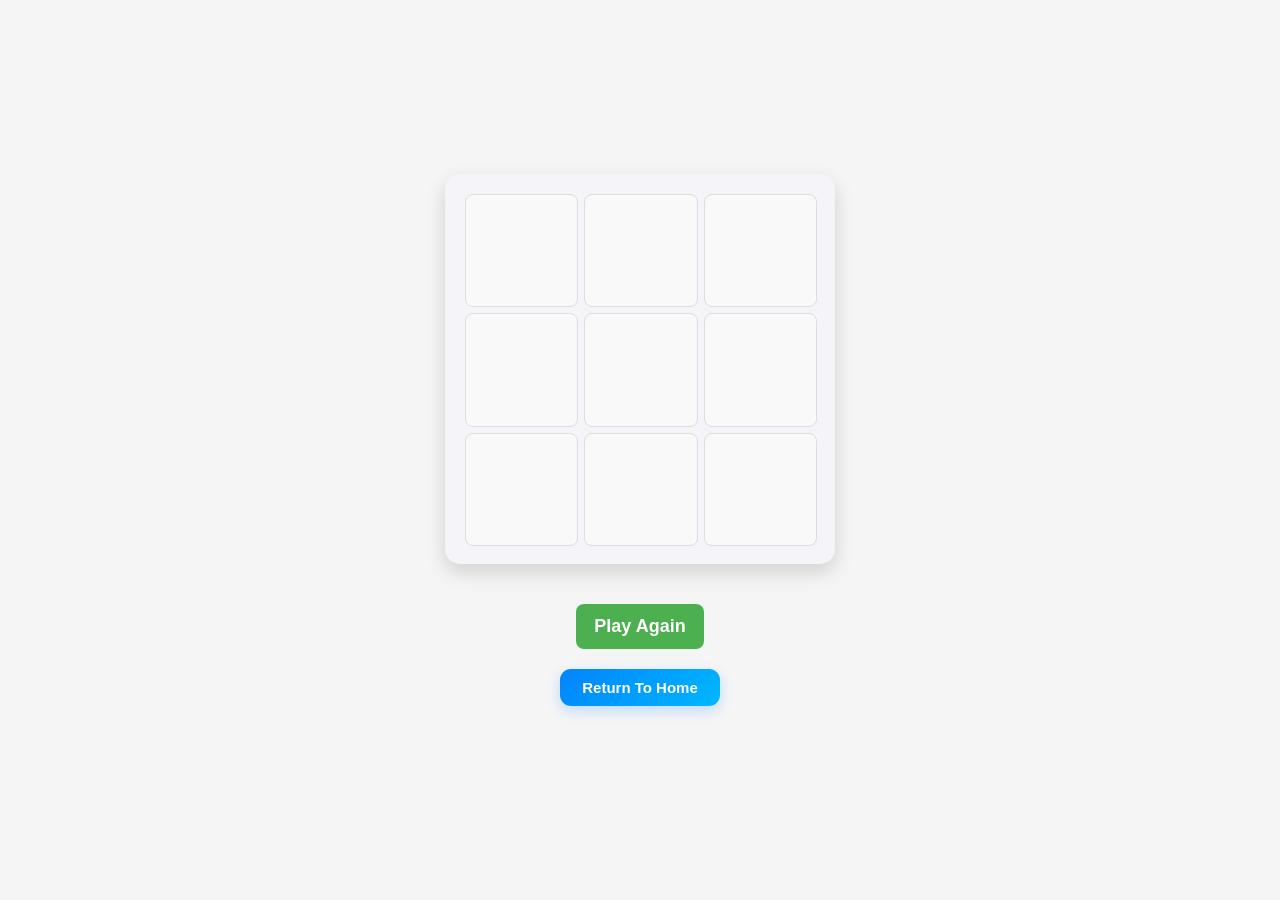
<file: tic-tac-toe/index.html>
<!DOCTYPE html>
<html lang="en">

<head>
    <meta charset="UTF-8">
    <meta http-equiv="X-UA-Compatible" content="IE=edge">
    <meta name="viewport" content="width=device-width, initial-scale=1.0">
    <link rel="stylesheet" href="style.css">
    <link rel="stylesheet" href="../styles.css">
    <title>Tic-Tac-Toe</title>
</head>

<body>
    <div id="game-board" class="board"></div>
    <div id="game-over-message"></div>
    <button id="restart-button" onclick="restartGame()">Play Again</button>
    <script src="script.js"></script>
    <a href="https://allanhu100.github.io/r?id=home" class="masked-link">Return To Home</a>
</body>

</html>
</file>
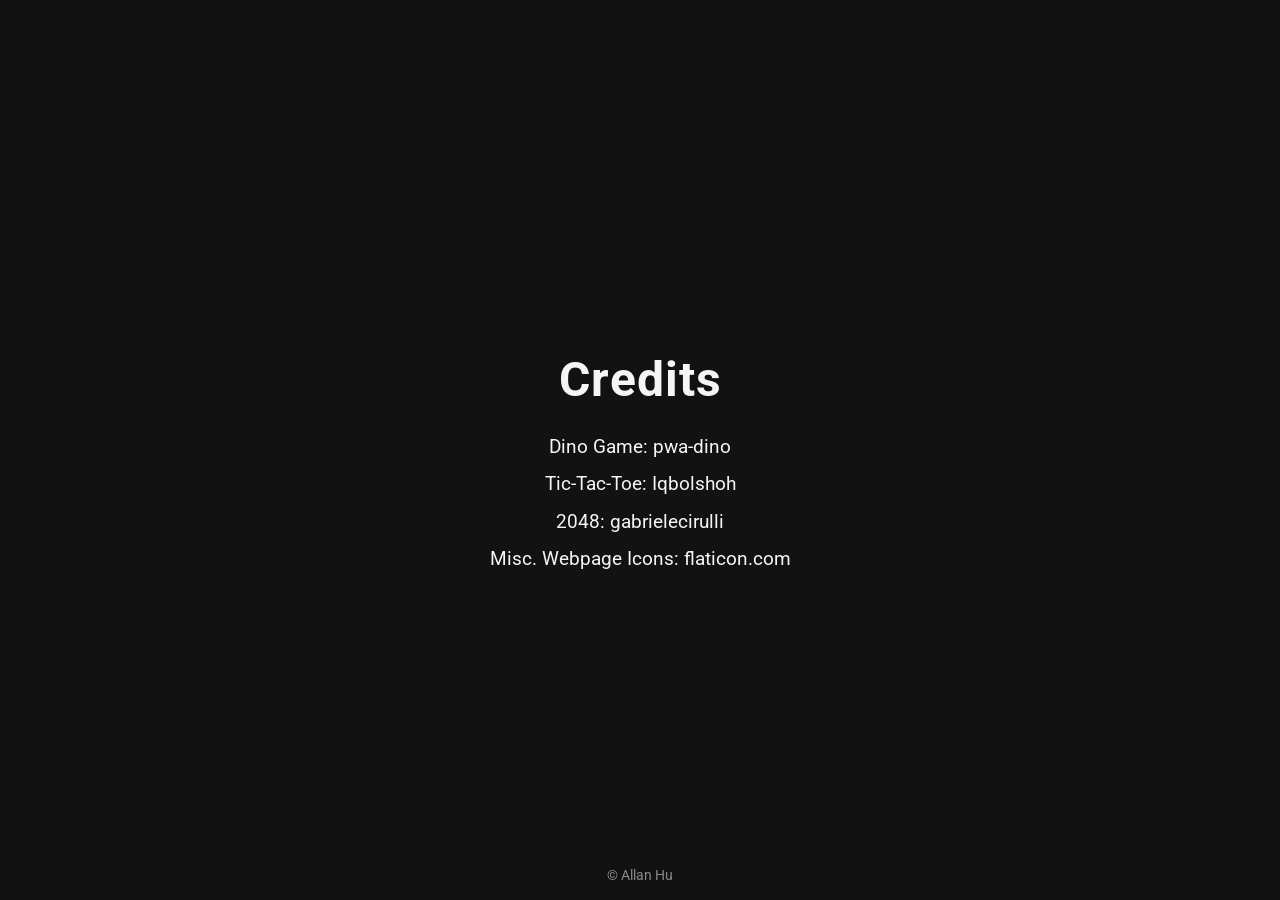
<file: credits.html>
<!DOCTYPE html>
<html lang="en">
<head>
<meta charset="UTF-8">
<meta name="viewport" content="width=device-width, initial-scale=1.0">
<title>Credits</title>
<link href="https://fonts.googleapis.com/css2?family=Roboto:wght@400;700&display=swap" rel="stylesheet">
<style>
    body {
        margin: 0;
        padding: 0;
        font-family: 'Roboto', sans-serif;
        background: #121212;
        color: #f5f5f5;
        display: flex;
        flex-direction: column;
        min-height: 100vh;
        justify-content: center;
        align-items: center;
        text-align: center;
    }

    h1 {
        font-size: 3rem;
        margin-bottom: 1rem;
        letter-spacing: 1px;
    }

    .credits {
        list-style: none;
        padding: 0;
        margin: 0;
    }

    .credits li {
        margin: 0.5rem 0;
        font-size: 1.2rem;
        transition: color 0.3s ease, transform 0.3s ease;
    }

    .credits li a {
        text-decoration: none;
        color: #f5f5f5;
        display: inline-block;
        padding: 0.2rem 0.5rem;
        border-radius: 4px;
        transition: background 0.3s ease, color 0.3s ease, transform 0.3s ease;
    }

    .credits li a:hover {
        color: #121212;
        background: #4caf50;
        transform: translateX(5px);
    }

    footer {
        position: absolute;
        bottom: 1rem;
        font-size: 0.9rem;
        color: #888;
    }

    @media (max-width: 500px) {
        h1 {
            font-size: 2rem;
        }
        .credits li {
            font-size: 1rem;
        }
    }
</style>
</head>
<body>

<h1>Credits</h1>
<ul class="credits">
    <li><a href="https://github.com/pwa-dino/pwa-dino.github.io" target="_blank">Dino Game: pwa-dino</a></li>
    <li><a href="https://github.com/Iqbolshoh/javascript-xo-game/" target="_blank">Tic-Tac-Toe: Iqbolshoh</a></li>
    <li><a href="https://github.com/gabrielecirulli/2048" target="_blank">2048: gabrielecirulli</a></li>
    <li><a href="https://flaticon.com/" target="_blank">Misc. Webpage Icons: flaticon.com</a></li>
</ul>

<footer>&copy; Allan Hu</footer>

</body>
</html>
</file>
<file: styles.css>
body {
    margin: 0;
    font-family: "Helvetica Neue", Helvetica, Arial, sans-serif;
    background-color: #f5f5f5;
    color: #333;
    min-height: 100vh;
}

html {
    background-color: #f5f5f5;
}

h1 { border-bottom: 2px solid #ddd; padding-bottom: 10px; margin-bottom: 30px; }
h2 { margin-top: 20px; }
img { max-width: 100%; height: auto; margin: 20px 0; border-radius: 10px; box-shadow: 0 5px 15px rgba(0,0,0,0.1); }

.footer {
    display: flex;
    justify-content: center;
    align-items: center;
    gap: 14px;
    flex-wrap: wrap;
    text-align: center;
    color: #666;
    font-size: 0.9rem;
    margin-top: 50px;
    padding: 24px 16px;
    border-top: 1px solid #e0e0e0;
}

.footer a {
    color: #555;
    text-decoration: none;
    padding: 4px 8px;
    border-radius: 6px;
    transition:
        color 0.25s ease,
        background-color 0.25s ease;
}

.footer a:hover {
    color: #222;
    background-color: rgba(0,0,0,0.05);
}

.site-header {
    background-color: #1e1e1e;
    color: #fff;
    display: flex;
    justify-content: space-between;
    align-items: center;
    padding: 0 25px; 
    height: 60px; 
    box-sizing: border-box; 
    line-height: 1; 
    box-shadow: rgba(0, 0, 0, 0.2) 0px 6px 8px; 
    position: sticky; 
    top: 0px; 
    z-index: 1000; 
}

.logo {
    display: flex;
    align-items: center;
    gap: 10px;
    text-decoration: none;
}

.logo-img {
    width: 36px;
    height: 36px;
    object-fit: contain;
    display: block;
    flex-shrink: 0;
}

.logo:link,
.logo:visited,
.logo:hover,
.logo:active {
    color: white;
}

.logo span {
    font-size: 24px;
    font-weight: 600;
}
.nav-bar a {
    color: #fff;
    text-decoration: none;
    font-weight: 500;
    margin-left: 20px;
    padding: 6px 12px;
    border-radius: 5px;
    transition: background 0.3s, color 0.3s;
}

.nav-bar a:hover {
    background-color: #4caf50;
    color: #fff;
}

.content {
    max-width: 900px;
    margin: 60px auto;
    padding: 0 20px;
    text-align: center;
}

.buttons-grid {
    display: flex;
    flex-wrap: wrap;
    justify-content: center;
    gap: 30px;
}

.game-button {
    display: inline-block;
    padding: 20px 40px;
    font-size: 18px;
    font-weight: 600;
    color: #fff;
    background: linear-gradient(135deg, #0077ff, #00d4ff);
    border-radius: 15px;
    text-decoration: none;
    position: relative;
    overflow: hidden;
    transition: transform 0.3s, box-shadow 0.3s;
    min-width: 160px;
    text-align: center;
}

.game-button:hover {
    transform: translateY(-5px);
    box-shadow: 0 10px 25px rgba(0,0,0,0.2);
}

.game-button::after {
    content: '';
    position: absolute;
    top: -50%;
    left: -50%;
    width: 200%;
    height: 200%;
    background: rgba(255,255,255,0.1);
    transform: rotate(45deg);
    transition: all 0.5s;
}

.game-button:hover::after {
    top: -60%;
    left: -60%;
}

.masked-link {
    align-items: center;
    justify-content: center;
    padding: 10px 22px;
    font-size: 15px;
    font-weight: 600;
    color: #fff;
    text-decoration: none;
    background: linear-gradient(135deg, #0084ff, #00b7ff);
    border-radius: 11px;
    transition:
        transform 0.22s ease,
        box-shadow 0.22s ease,
        filter 0.22s ease;
    box-shadow: 0 5px 14px rgba(0,132,255,0.22);
    display: flex;
    width: fit-content;
    margin: 20px auto;
}

.masked-link:hover {
    transform: translateY(-2px);
    filter: brightness(1.06);
    box-shadow: 0 10px 24px rgba(0,132,255,0.28);
}
</file>
<file: tic-tac-toe/style.css>
body {
    margin: 0;
    padding: 0;
    display: flex;
    align-items: center;
    justify-content: center;
    min-height: 100vh;
    background-color: #f0f4f8;
    font-family: 'Arial', sans-serif;
    flex-direction: column;
    box-sizing: border-box;
}

.board {
    display: grid;
    grid-template-columns: repeat(3, 1fr);
    grid-template-rows: repeat(3, 1fr);
    gap: 8px;
    max-width: 350px;
    max-height: 350px;
    width: 100%;
    height: 100vh;
    background-color: #fff;
    padding: 10px;
    border-radius: 15px;
    box-shadow: 0 4px 12px rgba(0, 0, 0, 0.1);
}

.cell {
    width: 100%;
    height: 100%;
    display: flex;
    align-items: center;
    justify-content: center;
    font-size: 36px;
    font-weight: bold;
    color: #333;
    background-color: #f9f9f9;
    border: 1px solid #ddd;
    border-radius: 8px;
    cursor: pointer;
    transition: background-color 0.3s, transform 0.3s ease, box-shadow 0.3s ease;
}

.cell:hover {
    background-color: #e0e0e0;
    transform: scale(1.1);
    box-shadow: 0 0 8px rgba(0, 0, 0, 0.2);
}

#game-board {
    background-color: #f4f4f9;
    padding: 20px;
    border-radius: 15px;
    box-shadow: 0 8px 20px rgba(0, 0, 0, 0.15);
    margin-bottom: 20px;
}

#game-over-message {
    font-size: 20px;
    font-weight: bold;
    color: #333;
    margin-top: 15px;
    text-align: center;
    display: none;
}

#restart-button {
    margin-top: 20px;
    padding: 12px 18px;
    font-size: 18px;
    font-weight: 600;
    cursor: pointer;
    background-color: #4caf50;
    color: #fff;
    border: none;
    border-radius: 8px;
    transition: background-color 0.3s, transform 0.3s ease;
}

#restart-button:hover {
    background-color: #45a049;
    transform: scale(1.05);
}

@media screen and (max-width: 600px) {
    .board {
        max-width: 90%;
        grid-template-columns: repeat(3, 1fr);
        grid-template-rows: repeat(3, 1fr);
    }

    #game-board {
        padding: 15px;
    }

    #game-over-message {
        font-size: 18px;
    }

    #restart-button {
        font-size: 16px;
        padding: 10px 15px;
        margin-bottom: 20px;
    }
}
</file>
